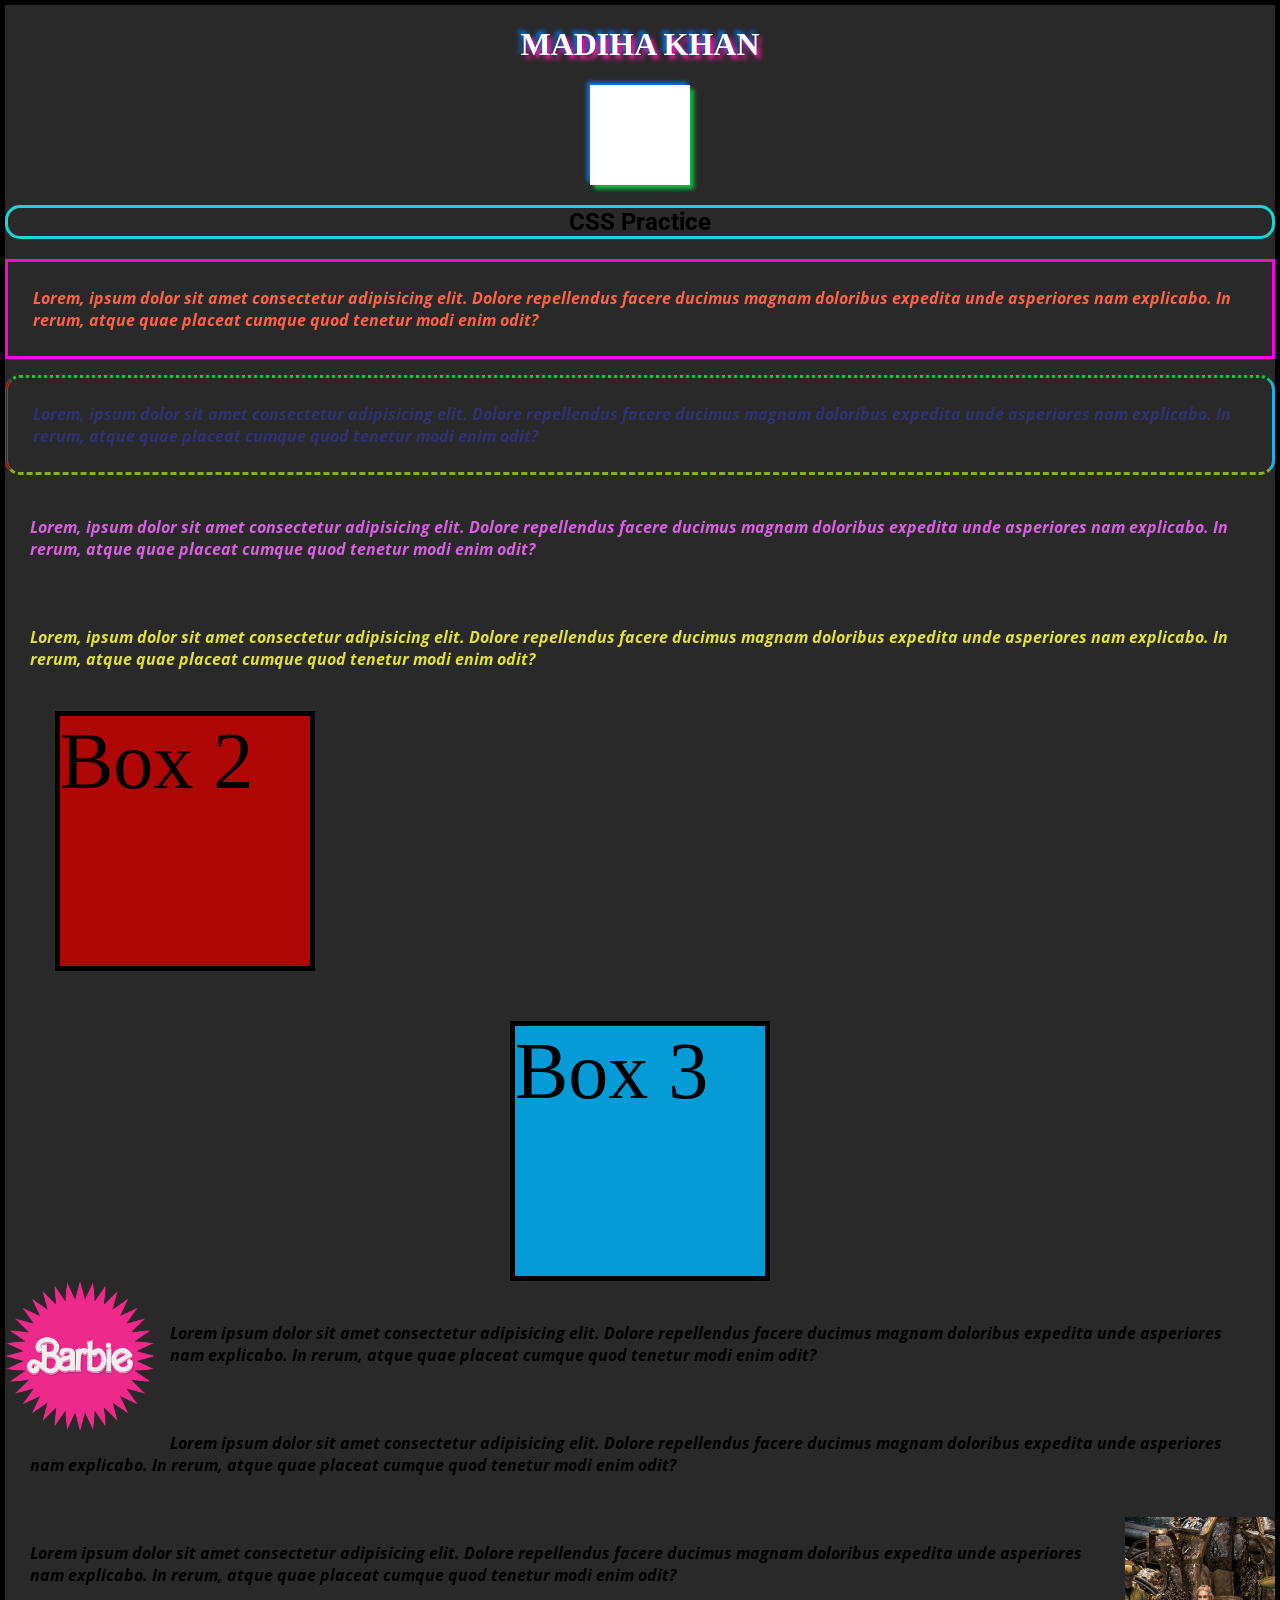
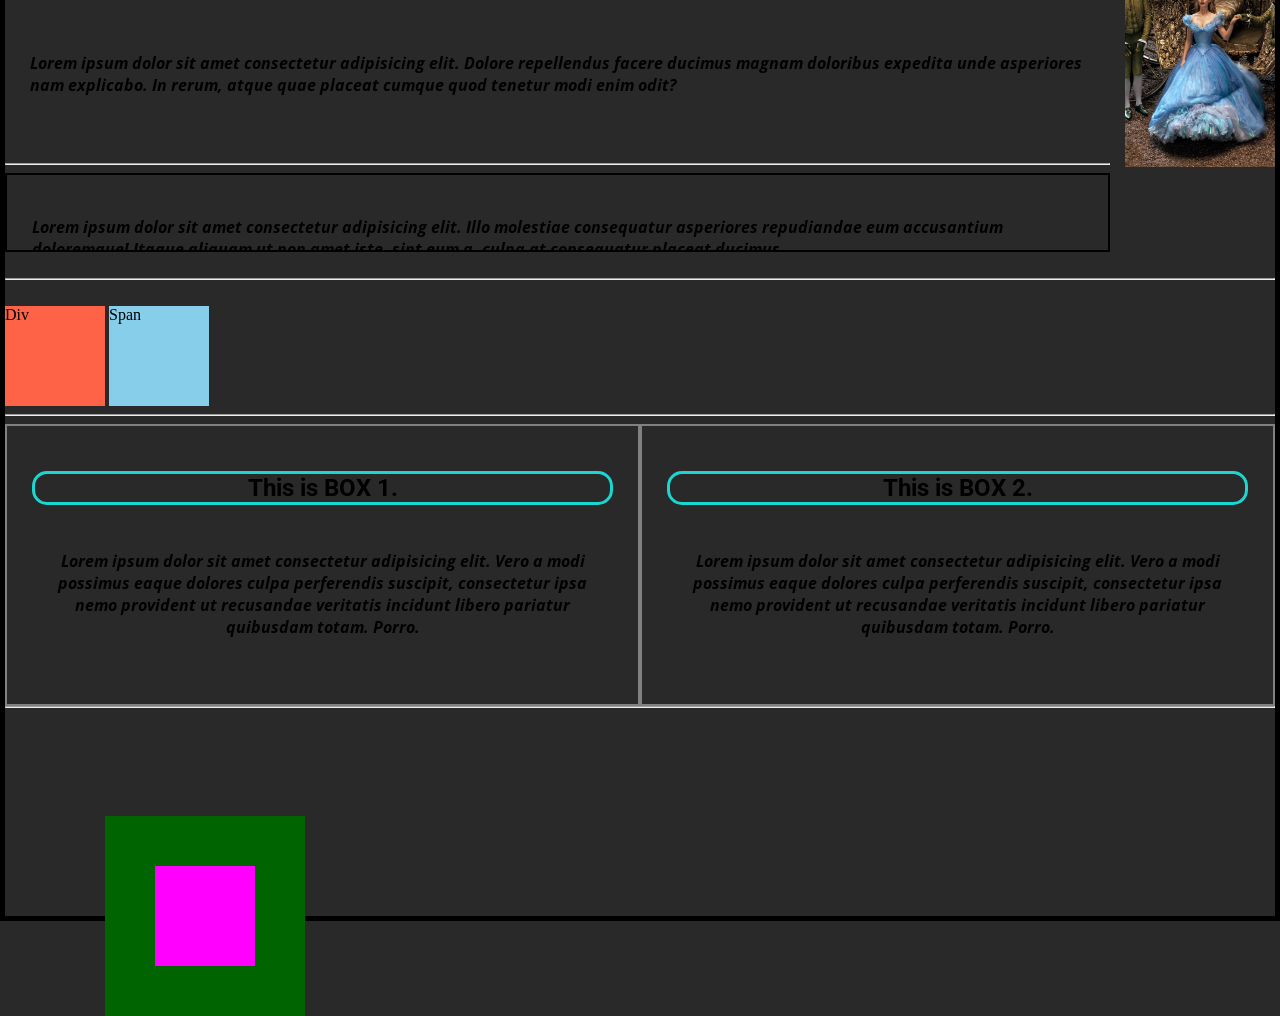
<file: CSSNotes/index.html>
<!DOCTYPE html>
<html lang="en">
<head>
    <meta charset="UTF-8">
    <meta http-equiv="X-UA-Compatible" content="IE=edge">
    <meta name="viewport" content="width=device-width, initial-scale=1.0">
    <title>CSS Notes</title>
    <link rel="stylesheet" href="style.css"> <!-- Linking to external CSS file -->
    <link rel="preconnect" href="https://fonts.googleapis.com"> <!-- Using Google fonts APIs, learning how to link it with our website-->
    <link rel="preconnect" href="https://fonts.gstatic.com" crossorigin>
    <link href="https://fonts.googleapis.com/css2?family=Roboto:ital,wght@0,100..900;1,100..900&display=swap" rel="stylesheet">
    
</head>

<body>

    <h1>MADIHA KHAN</h1>
    <!-- A div element with id "box1" to demonstrate CSS styling -->
    <div id="box1"></div> 

    <h2>CSS Practice</h2>
    <p id="p1"> Lorem, ipsum dolor sit amet consectetur adipisicing elit. Dolore repellendus facere ducimus magnam doloribus expedita unde asperiores nam explicabo. In rerum, atque quae placeat cumque quod tenetur modi enim odit?</p>
    <p id="p2"> Lorem, ipsum dolor sit amet consectetur adipisicing elit. Dolore repellendus facere ducimus magnam doloribus expedita unde asperiores nam explicabo. In rerum, atque quae placeat cumque quod tenetur modi enim odit?</p>
    <p id="p3"> Lorem, ipsum dolor sit amet consectetur adipisicing elit. Dolore repellendus facere ducimus magnam doloribus expedita unde asperiores nam explicabo. In rerum, atque quae placeat cumque quod tenetur modi enim odit?</p>
    <p id="p4"> Lorem, ipsum dolor sit amet consectetur adipisicing elit. Dolore repellendus facere ducimus magnam doloribus expedita unde asperiores nam explicabo. In rerum, atque quae placeat cumque quod tenetur modi enim odit?</p>

    <div class="box" id="box2"> Box 2</div> <!-- A div element with id "box2" to demonstrate CSS styling -->

    <div class="box" id="box3"> Box 3</div> <!-- A div element with id "box3" to demonstrate CSS styling -->

    <!-- float property = It allows other elements to flow around it -->

    <img src="images/barbielogo.png" height="150px" id="img1"> <!-- An image element with id "img1" to demonstrate CSS styling -->

    <p id="p5">Lorem ipsum dolor sit amet consectetur adipisicing elit. Dolore repellendus facere ducimus magnam doloribus expedita unde asperiores nam explicabo. In rerum, atque quae placeat cumque quod tenetur modi enim odit?</p>
    <p id="p6">Lorem ipsum dolor sit amet consectetur adipisicing elit. Dolore repellendus facere ducimus magnam doloribus expedita unde asperiores nam explicabo. In rerum, atque quae placeat cumque quod tenetur modi enim odit?</p>

    <img src="images/cinderella.jpg" height="250px" width="150" id="img2"> <!-- An image element with id "img2" to demonstrate CSS styling -->

    <p id="p7">Lorem ipsum dolor sit amet consectetur adipisicing elit. Dolore repellendus facere ducimus magnam doloribus expedita unde asperiores nam explicabo. In rerum, atque quae placeat cumque quod tenetur modi enim odit?</p>
    <p id="p8">Lorem ipsum dolor sit amet consectetur adipisicing elit. Dolore repellendus facere ducimus magnam doloribus expedita unde asperiores nam explicabo. In rerum, atque quae placeat cumque quod tenetur modi enim odit?</p>


    <br>

    <hr> 

    <!--overflow property = property that sets the desired 
    behavior when content does not fit in the 
    parent element box(overflows)
    overflow: visible
    overflow: hidden
    overflow: scroll
    overflow: auto
    overflow: clip
    -->    

    <div id="D1">
        <p>Lorem ipsum dolor sit amet consectetur adipisicing elit. Illo molestiae consequatur asperiores repudiandae eum accusantium doloremque! Itaque aliquam ut non amet iste, sint eum a, culpa at consequatur placeat ducimus.</p>
    </div>

    <br>

    <hr>
    <!--
    Display = property specifies if/how an element is displayed
    Block-level = start on a new line, take up the full width available
    Inline = start on the same line, take up only as much width as necessary
    (h1, div, p, form, header, footer) = block-level elements
    inline = do not start on a new line, width is limited to what is needed
    (span, a, img, strong, em) = inline elements
    -->
    <br>

    <div id="D2">Div</div>
    <span>Span</span>

    <br>
    <hr>

    <div id="D3" class="square">
        <h2>This is BOX 1.</h2>
        <p>Lorem ipsum dolor sit amet consectetur adipisicing elit. Vero a modi possimus eaque dolores culpa perferendis suscipit, consectetur ipsa nemo provident ut recusandae veritatis incidunt libero pariatur quibusdam totam. Porro.</p>
    </div>

    <div id="D4" class="square">
        <h2>This is BOX 2.</h2>
        <p>Lorem ipsum dolor sit amet consectetur adipisicing elit. Vero a modi possimus eaque dolores culpa perferendis suscipit, consectetur ipsa nemo provident ut recusandae veritatis incidunt libero pariatur quibusdam totam. Porro.</p>
    </div>

    <br>
    <hr>

    <!-- position property = specifies the type of positioning method used for an element
    static = default value, elements are positioned according to the normal flow of the document
    relative = positioned relative to its normal position
    absolute = positioned relative to the nearest positioned ancestor
    fixed = positioned relative to the viewport
    sticky = toggles between relative and fixed, depending on the scroll position
    -->

    <div id="D5">
        <div id="D6"></div>
    </div>


</body>
</html>
</file>
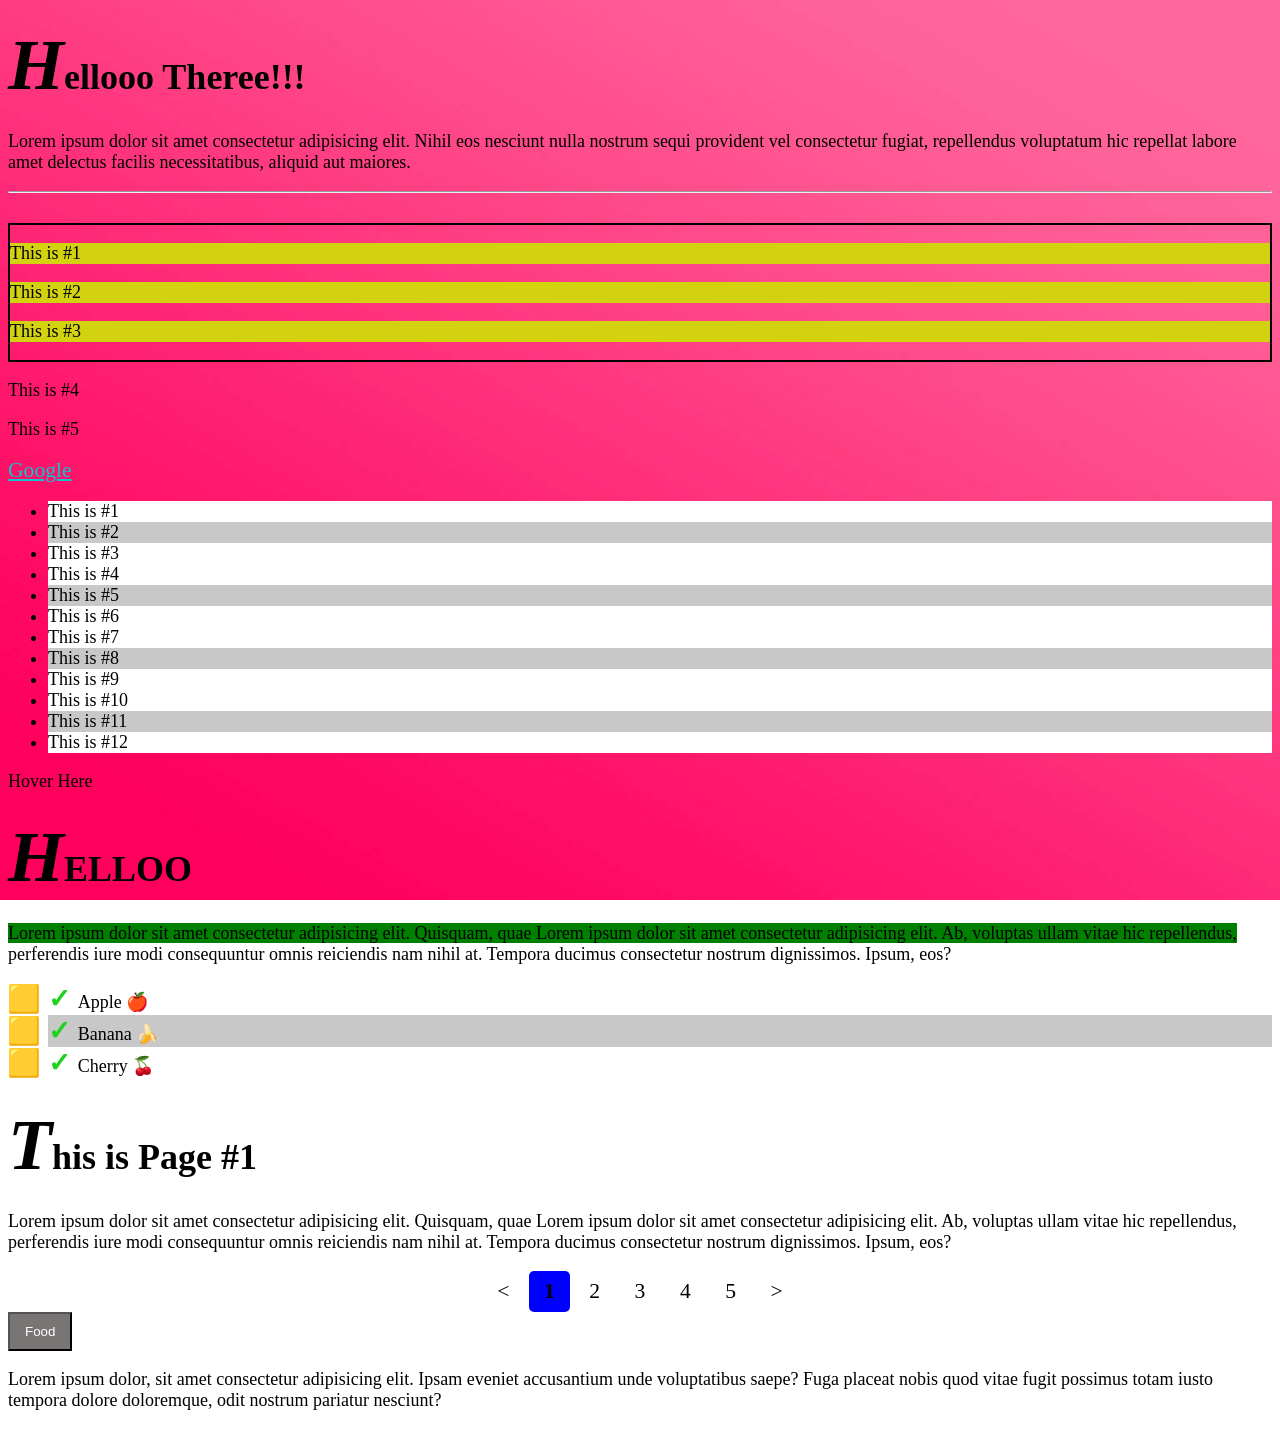
<file: CSSNotes2/index.html>
<!DOCTYPE html>
<html lang="en">
<head>
    <meta charset="UTF-8">
    <meta name="viewport" content="width=device-width, initial-scale=1.0">
    <title>CSS Notes 2</title>
    <link rel="stylesheet" href="style.css">
</head>
<body>

    <h1>Hellooo Theree!!!</h1>
    <p>Lorem ipsum dolor sit amet consectetur adipisicing elit. Nihil eos nesciunt nulla nostrum sequi provident vel consectetur fugiat, repellendus voluptatum hic repellat labore amet delectus facilis necessitatibus, aliquid aut maiores.</p>

    <hr>
    <br>

    <!-- Combinators = explains the relationship between listed selectors
    | Combinators are used to combine multiple selectors to target specific elements.
    | There are four types of combinators: descendant, child, adjacent sibling, and general sibling.
    | Each combinator has its own syntax and use cases.
    | Understanding combinators is essential for writing efficient and maintainable CSS.
    | Examples:
    | 1. Descendant combinator (space): targets all elements that are descendants of a specified element.
    | 2. Child combinator (>):
    | 3. Adjacent sibling combinator (+):
    | 4. General sibling combinator (~):
    selector1 selector2 { ... }          /* Descendant combinator */
    selector1 > selector2 { ... }        /* Child combinator */
    selector1 + selector2 { ... }       /* Adjacent sibling combinator */
    selector1 ~ selector2 { ... }       /* General sibling combinator */
    | -->

    <div id="container">
        <p> This is #1 </p>
        <p> This is #2 </p>
        <div>
            <p> This is #3 </p>
        </div>
    </div>
    <p> This is #4 </p>
    <p> This is #5 </p>

    <!-- Pseudo Classes: Pseudo-classes are used to define the special state of an element.
    | They are typically used to style elements based on their state, position, or other characteristics.
    | Common pseudo-classes include:
    | 1. :hover - applies styles when the user hovers over an element.
    | 2. :focus - applies styles when an element is focused (e.g., input fields).
    | 3. :nth-child(n) - applies styles to the nth child of a parent element.
    | 4. :first-child - applies styles to the first child of a parent element.
    | 5. :last-child - applies styles to the last child of a parent element.
    | 6. :not(selector) - applies styles to elements that do not match the specified selector.
    | Examples:
    | 1. a:hover { ... }
    | 2. input:focus { ... }
    | 3. li:nth-child(2) { ... }
    | 4. p:first-child { ... }
    | 5. div:last-child { ... }
    | 6. p:not(.special) { ... }
    | -->

    <a href="https://google.com">Google</a>

    <ul>
        <li>This is #1</li>
        <li>This is #2</li>
        <li>This is #3</li>
        <li>This is #4</li>
        <li>This is #5</li>
        <li>This is #6</li>
        <li>This is #7</li>
        <li>This is #8</li>
        <li>This is #9</li>
        <li>This is #10</li>
        <li>This is #11</li>
        <li>This is #12</li>
    </ul>

    <div id="greeting"> Hover Here
        <p>Hellloo!!</p>
    </div>

    <!-- Pseudo-elements = keyword added after a selector that's
                            used to style a specific part of an element. 

                            selector::pseudo-element { ... }
    | Common pseudo-elements include:
    | 1. ::before - inserts content before the content of an element.
    | 2. ::after - inserts content after the content of an element.
    | 3. ::first-letter - styles the first letter of an element.
    | 4. ::first-line - styles the first line of an element.
    | Examples:
    | 1. p::before { content: "Note: "; }
    | 2. p::after { content: " - End"; }
    | 3. p::first-letter { font-size: 2em; }
    | 4. p::first-line { font-weight: bold; }
    | -->  
    
    <h1>HELLOO </h1>

    <p id="intro">Lorem ipsum dolor sit amet consectetur adipisicing elit. 
        Quisquam, quae Lorem ipsum dolor sit amet consectetur adipisicing elit. 
        Ab, voluptas ullam vitae hic repellendus, perferendis iure modi consequuntur omnis reiciendis nam nihil at. 
        Tempora ducimus consectetur nostrum dignissimos. Ipsum, eos?</p>
    <ul id="fruits">
        <li id="Apple">Apple</li>
        <li id="Banana">Banana</li>
        <li id="Cherry">Cherry</li>
    </ul>

    <!--Pagination = method by which a document is 
    separated into pages, and numbers are given-->

    <h1>This is Page #1</h1>
    <p>Lorem ipsum dolor sit amet consectetur adipisicing elit. 
        Quisquam, quae Lorem ipsum dolor sit amet consectetur adipisicing elit. 
        Ab, voluptas ullam vitae hic repellendus, perferendis iure modi consequuntur omnis reiciendis nam nihil at. 
        Tempora ducimus consectetur nostrum dignissimos. Ipsum, eos?</p>
    
    <div class="pagination">
        <a href="index.html"><</a>
        <a href="index.html" class="active">1</a>
        <a href="page2.html">2</a>
        <a href="page3.html">3</a>
        <a href="page4.html">4</a>
        <a href="page5.html">5</a>
        <a href="page2.html">></a>
    </div>

    <!-- Dropdown Menu = A dropdown menu is a graphical control element that
    allows the user to choose one value from a list.
    When a dropdown menu is inactive, it displays a single value.
    When activated, it displays a list of values from which the user can select one. -->

    <div class="dropdown">
        <button>Food</button>
        <div class="content">
            <a href="">Apple</a>
            <a href="">Orange</a>
            <a href="">Banana</a>
        </div>

    </div>

    <p>Lorem ipsum dolor, sit amet consectetur adipisicing elit. Ipsam eveniet accusantium unde voluptatibus saepe? Fuga placeat nobis quod vitae fugit possimus totam iusto tempora dolore doloremque, odit nostrum pariatur nesciunt?</p>

    

</body>
</html>
</file>
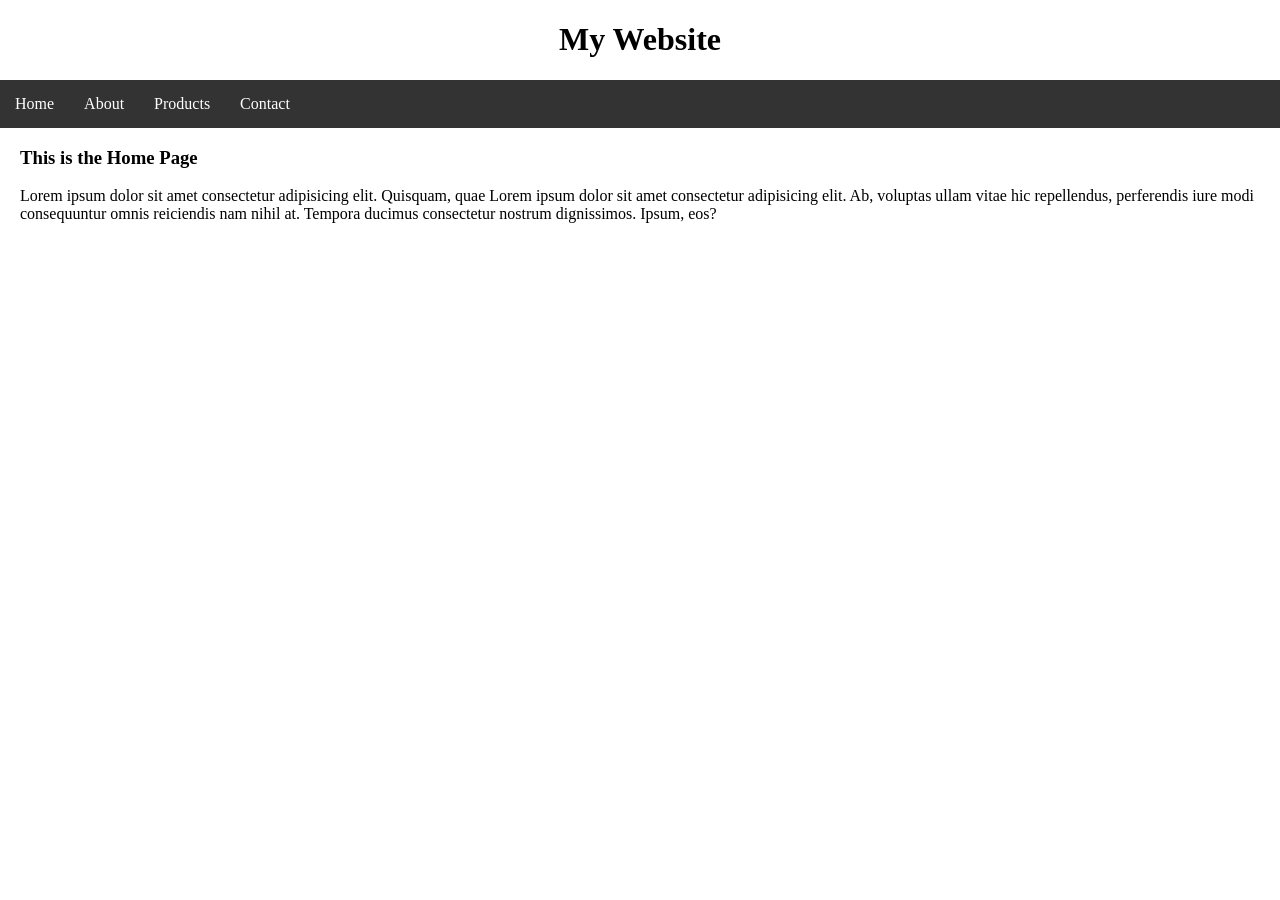
<file: CSSNotes3/index.html>
<!DOCTYPE html>
<html lang="en">
<head>
    <meta charset="UTF-8">
    <meta name="viewport" content="width=device-width, initial-scale=1.0">
    <title>CSS Notes 3</title>
    <link rel="stylesheet" href="style.css">
</head>
<body>

<!-- Navbar: It is a navigation bar that contains links to different sections of a website. It helps users navigate the site easily. -->

    <h1>My Website</h1>

    <nav class="navbar"> <!-- Navigation Bar: Contains links to different sections of the website -->
        <ul> 
            <li><a href="index.html">Home</a></li>
            <li><a href="about.html">About</a></li>
            <li><a href="products.html">Products</a></li>
            <li><a href="contact.html">Contact</a></li>
        </ul> 

    </nav>

    <main> <!-- Main Content: Contains the main content of the webpage -->
        <h3>This is the Home Page</h3>
        <p>Lorem ipsum dolor sit amet consectetur adipisicing elit. 
            Quisquam, quae Lorem ipsum dolor sit amet consectetur adipisicing elit. 
            Ab, voluptas ullam vitae hic repellendus, perferendis iure modi consequuntur omnis reiciendis nam nihil at. 
            Tempora ducimus consectetur nostrum dignissimos. Ipsum, eos?</p>
    </main>

</body>
</html>
</file>
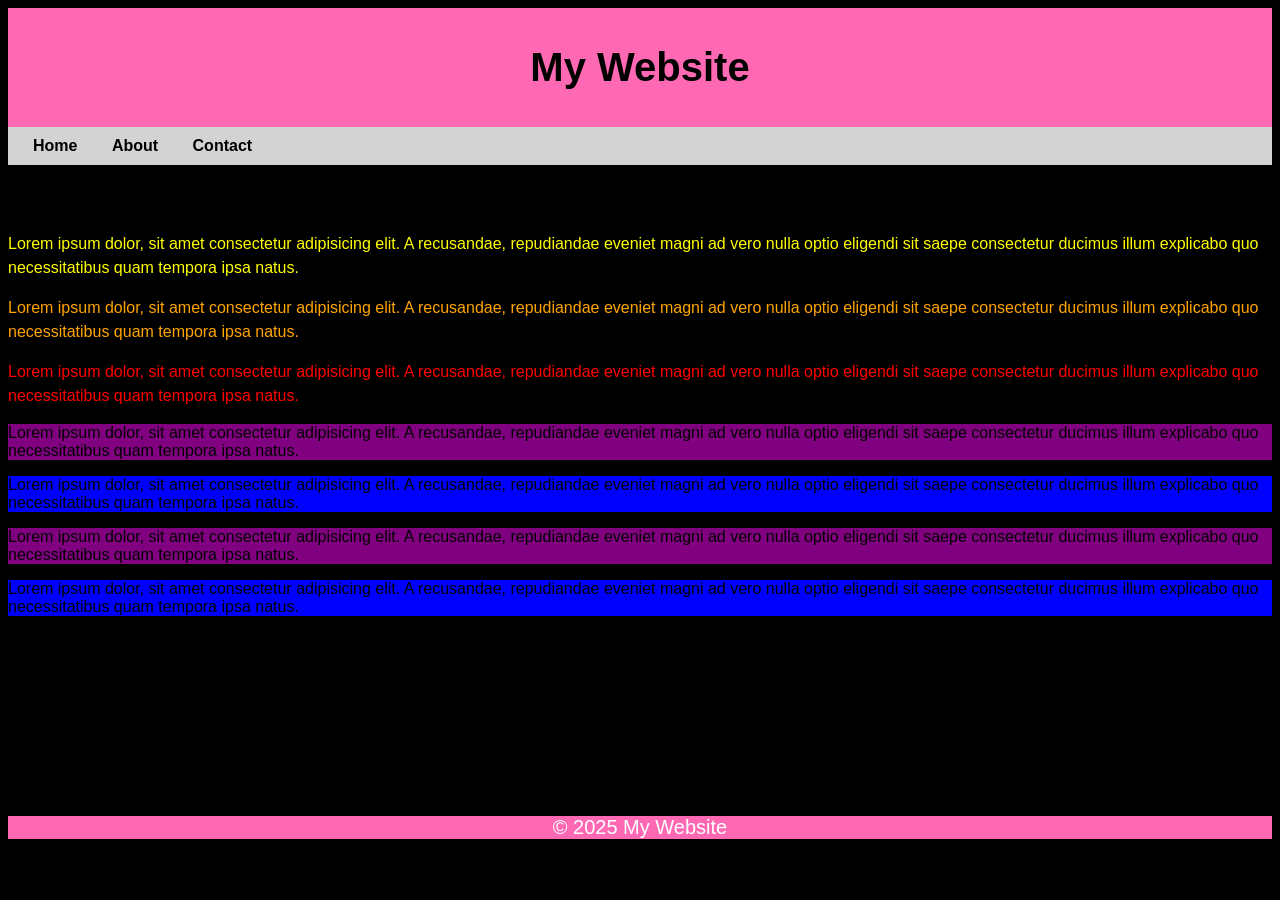
<file: CSSIntro/external.html>
<!DOCTYPE html>
<html lang="en">
<head>
    <meta charset="UTF-8">
    <meta name="viewport" content="width=device-width, initial-scale=1.0">
    <title>CSS Notes</title>
    <link rel="stylesheet" href="style.css"> <!-- Linking to external CSS file -->
</head>
<body>
    <header>
        <h1>My Website</h1>
    </header>

    <nav>
        <a href="#home">Home</a>
        <a href="#about">About</a>
        <a href="#contact">Contact</a>
    </nav>

    <main>
        <h2>Welcome to My Website</h2>
        <p id="p1">Lorem ipsum dolor, sit amet consectetur adipisicing elit. A recusandae, repudiandae eveniet magni ad vero nulla optio eligendi sit saepe consectetur ducimus illum explicabo quo necessitatibus quam tempora ipsa natus.</p>
        <p id="p2">Lorem ipsum dolor, sit amet consectetur adipisicing elit. A recusandae, repudiandae eveniet magni ad vero nulla optio eligendi sit saepe consectetur ducimus illum explicabo quo necessitatibus quam tempora ipsa natus.</p>
        <p id="p3">Lorem ipsum dolor, sit amet consectetur adipisicing elit. A recusandae, repudiandae eveniet magni ad vero nulla optio eligendi sit saepe consectetur ducimus illum explicabo quo necessitatibus quam tempora ipsa natus.</p>

        <p id="p4" class="even">Lorem ipsum dolor, sit amet consectetur adipisicing elit. A recusandae, repudiandae eveniet magni ad vero nulla optio eligendi sit saepe consectetur ducimus illum explicabo quo necessitatibus quam tempora ipsa natus.</p>
        <p id="p5" class="odd">Lorem ipsum dolor, sit amet consectetur adipisicing elit. A recusandae, repudiandae eveniet magni ad vero nulla optio eligendi sit saepe consectetur ducimus illum explicabo quo necessitatibus quam tempora ipsa natus.</p>
        <p id="p6" class="even">Lorem ipsum dolor, sit amet consectetur adipisicing elit. A recusandae, repudiandae eveniet magni ad vero nulla optio eligendi sit saepe consectetur ducimus illum explicabo quo necessitatibus quam tempora ipsa natus.</p>
        <p id="p7" class="odd">Lorem ipsum dolor, sit amet consectetur adipisicing elit. A recusandae, repudiandae eveniet magni ad vero nulla optio eligendi sit saepe consectetur ducimus illum explicabo quo necessitatibus quam tempora ipsa natus.</p>




    </main>

    <footer>
        <p>&copy; 2025 My Website</p>
    </footer>

</body>
</html>
</file>
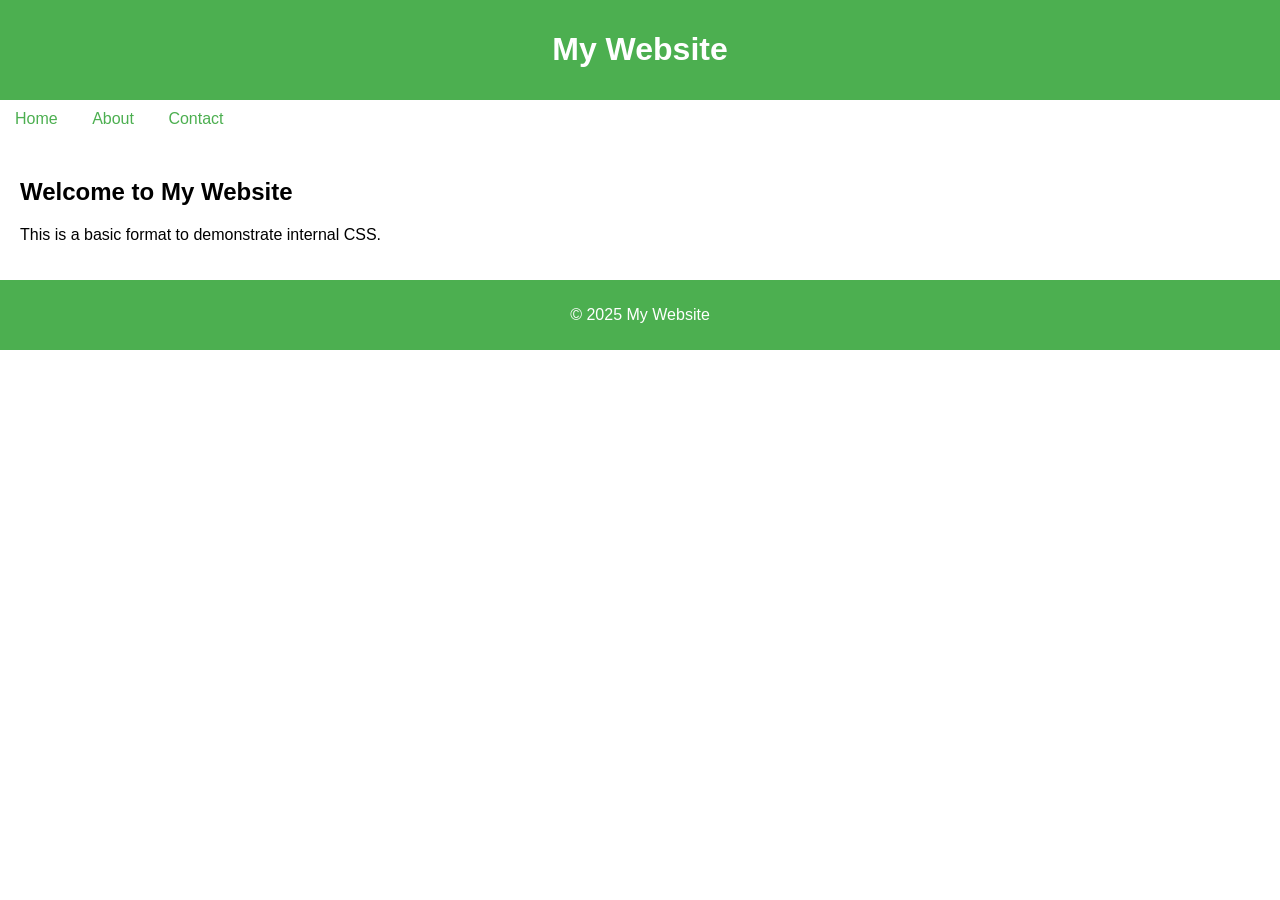
<file: CSSIntro/internal.html>
<!DOCTYPE html>
<html lang="en">
<head>
    <meta charset="UTF-8"> <!--This specifies the character encoding for the HTML document -->
    <meta name="viewport" content="width=device-width, initial-scale=1.0"> <!--This sets the viewport to make the website look good on all devices -->
    <title>Internal CSS Example</title>
    <style> /* Internal CSS */
        body {
            font-family: Arial, sans-serif;
            margin: 0;
            padding: 0;
        } /* This styles the body */
        header {
            background-color: #4CAF50;
            color: white;
            padding: 10px 0;
            text-align: center;
        } /* This styles the header */
        nav {
            margin: 10px 0;
        } /* This styles the navigation bar */
        nav a {
            margin: 0 15px;
            text-decoration: none;
            color: #4CAF50;
        } /* This styles the navigation links */
        main {
            padding: 20px;
        } /* This styles the main content area */
        footer {
            background-color: #4CAF50;
            color: white;
            text-align: center;
            padding: 10px 0;
            position: relative;
            bottom: 0;
            width: 100%;
        } /* This styles the footer */
    </style>
</head>

<body>

    <header> 
        <h1>My Website</h1>
    </header> <!-- This is the header -->

    <nav>
        <a href="#home">Home</a>
        <a href="#about">About</a>
        <a href="#contact">Contact</a>
    </nav> <!-- This is the navigation bar -->

    <main>
        <h2>Welcome to My Website</h2>
        <p>This is a basic format to demonstrate internal CSS.</p>
    </main> <!-- This is the main content area -->

    <footer>
        <p>&copy; 2025 My Website</p>
    </footer> <!-- This is the footer -->

</body>
</html>
</file>
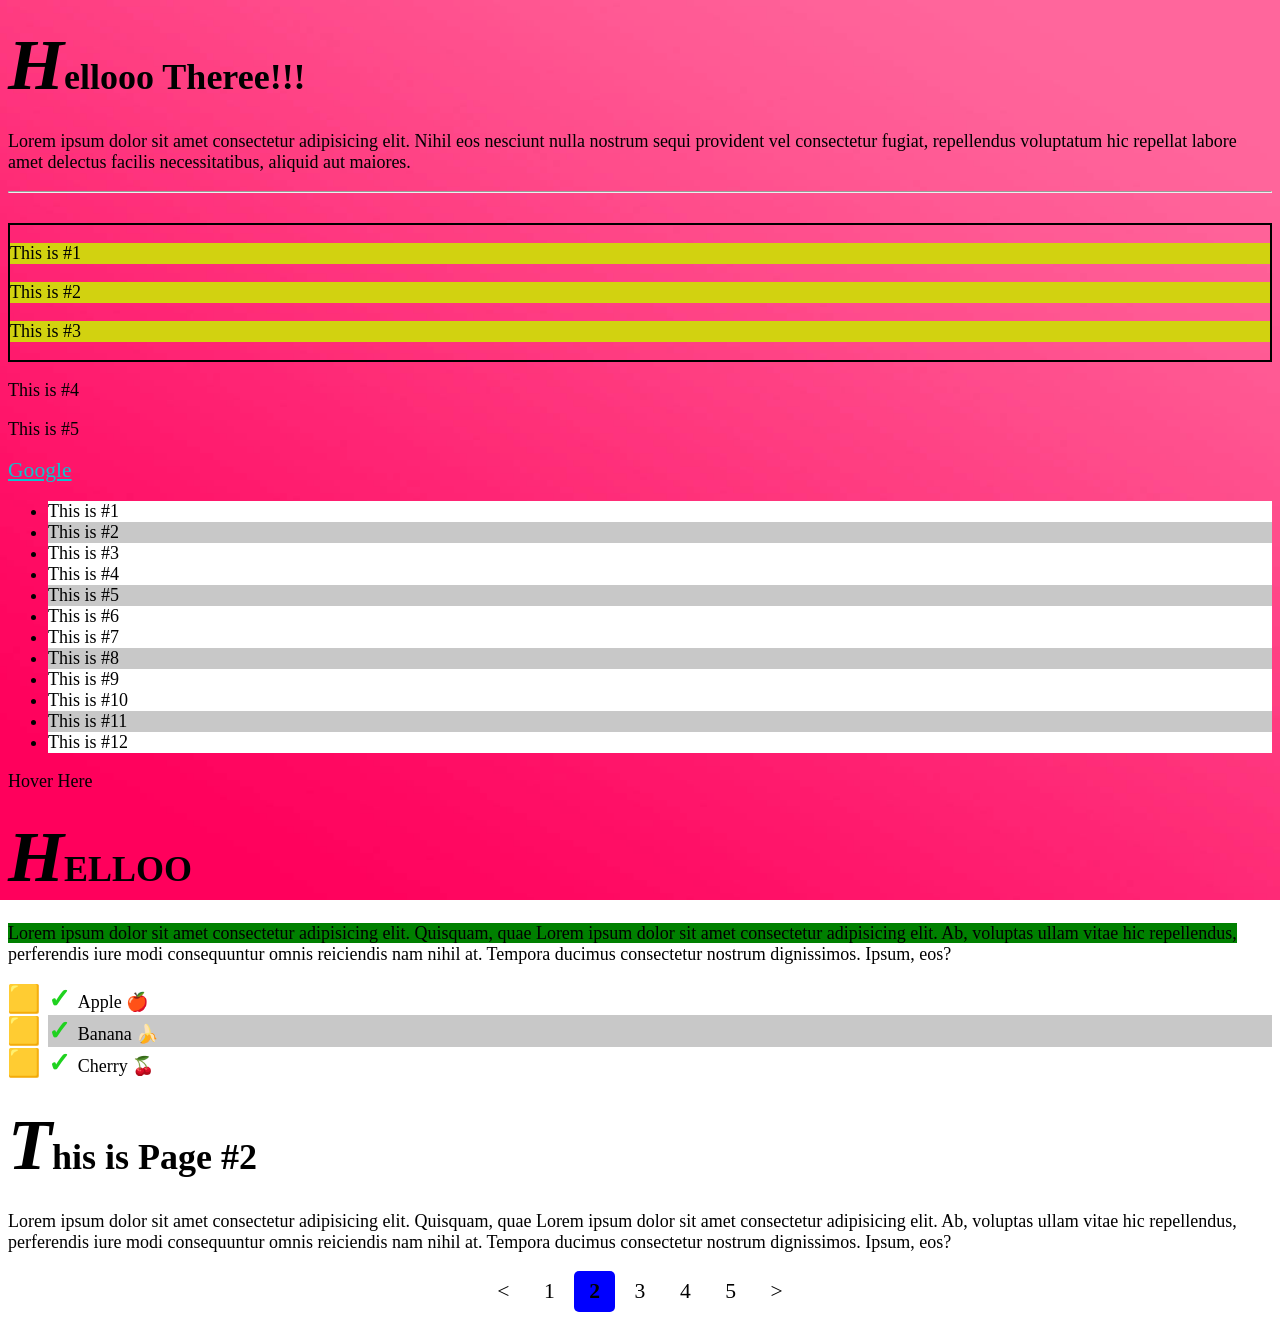
<file: CSSNotes2/page2.html>
<!DOCTYPE html>
<html lang="en">
<head>
    <meta charset="UTF-8">
    <meta name="viewport" content="width=device-width, initial-scale=1.0">
    <title>CSS Notes 2</title>
    <link rel="stylesheet" href="style.css">
</head>
<body>

    <h1>Hellooo Theree!!!</h1>
    <p>Lorem ipsum dolor sit amet consectetur adipisicing elit. Nihil eos nesciunt nulla nostrum sequi provident vel consectetur fugiat, repellendus voluptatum hic repellat labore amet delectus facilis necessitatibus, aliquid aut maiores.</p>

    <hr>
    <br>

    <!-- Combinators = explains the relationship between listed selectors
    | Combinators are used to combine multiple selectors to target specific elements.
    | There are four types of combinators: descendant, child, adjacent sibling, and general sibling.
    | Each combinator has its own syntax and use cases.
    | Understanding combinators is essential for writing efficient and maintainable CSS.
    | Examples:
    | 1. Descendant combinator (space): targets all elements that are descendants of a specified element.
    | 2. Child combinator (>):
    | 3. Adjacent sibling combinator (+):
    | 4. General sibling combinator (~):
    selector1 selector2 { ... }          /* Descendant combinator */
    selector1 > selector2 { ... }        /* Child combinator */
    selector1 + selector2 { ... }       /* Adjacent sibling combinator */
    selector1 ~ selector2 { ... }       /* General sibling combinator */
    | -->

    <div id="container">
        <p> This is #1 </p>
        <p> This is #2 </p>
        <div>
            <p> This is #3 </p>
        </div>
    </div>
    <p> This is #4 </p>
    <p> This is #5 </p>

    <!-- Pseudo Classes: Pseudo-classes are used to define the special state of an element.
    | They are typically used to style elements based on their state, position, or other characteristics.
    | Common pseudo-classes include:
    | 1. :hover - applies styles when the user hovers over an element.
    | 2. :focus - applies styles when an element is focused (e.g., input fields).
    | 3. :nth-child(n) - applies styles to the nth child of a parent element.
    | 4. :first-child - applies styles to the first child of a parent element.
    | 5. :last-child - applies styles to the last child of a parent element.
    | 6. :not(selector) - applies styles to elements that do not match the specified selector.
    | Examples:
    | 1. a:hover { ... }
    | 2. input:focus { ... }
    | 3. li:nth-child(2) { ... }
    | 4. p:first-child { ... }
    | 5. div:last-child { ... }
    | 6. p:not(.special) { ... }
    | -->

    <a href="https://google.com">Google</a>

    <ul>
        <li>This is #1</li>
        <li>This is #2</li>
        <li>This is #3</li>
        <li>This is #4</li>
        <li>This is #5</li>
        <li>This is #6</li>
        <li>This is #7</li>
        <li>This is #8</li>
        <li>This is #9</li>
        <li>This is #10</li>
        <li>This is #11</li>
        <li>This is #12</li>
    </ul>

    <div id="greeting"> Hover Here
        <p>Hellloo!!</p>
    </div>

    <!-- Pseudo-elements = keyword added after a selector that's
                            used to style a specific part of an element. 

                            selector::pseudo-element { ... }
    | Common pseudo-elements include:
    | 1. ::before - inserts content before the content of an element.
    | 2. ::after - inserts content after the content of an element.
    | 3. ::first-letter - styles the first letter of an element.
    | 4. ::first-line - styles the first line of an element.
    | Examples:
    | 1. p::before { content: "Note: "; }
    | 2. p::after { content: " - End"; }
    | 3. p::first-letter { font-size: 2em; }
    | 4. p::first-line { font-weight: bold; }
    | -->  
    
    <h1>HELLOO </h1>

    <p id="intro">Lorem ipsum dolor sit amet consectetur adipisicing elit. 
        Quisquam, quae Lorem ipsum dolor sit amet consectetur adipisicing elit. 
        Ab, voluptas ullam vitae hic repellendus, perferendis iure modi consequuntur omnis reiciendis nam nihil at. 
        Tempora ducimus consectetur nostrum dignissimos. Ipsum, eos?</p>
    <ul id="fruits">
        <li id="Apple">Apple</li>
        <li id="Banana">Banana</li>
        <li id="Cherry">Cherry</li>
    </ul>

    <!--Pagination = method by which a document is 
    separated into pages, and numbers are given-->

    <h1>This is Page #2</h1>
    <p>Lorem ipsum dolor sit amet consectetur adipisicing elit. 
        Quisquam, quae Lorem ipsum dolor sit amet consectetur adipisicing elit. 
        Ab, voluptas ullam vitae hic repellendus, perferendis iure modi consequuntur omnis reiciendis nam nihil at. 
        Tempora ducimus consectetur nostrum dignissimos. Ipsum, eos?</p>
    
    <div class="pagination">
        <a href="index.html"><</a>
        <a href="index.html">1</a>
        <a href="page2.html" class="active">2</a>
        <a href="page3.html">3</a>
        <a href="page4.html">4</a>
        <a href="page5.html">5</a>
        <a href="page3.html">></a>
    </div>






</body>
</html>
</file>
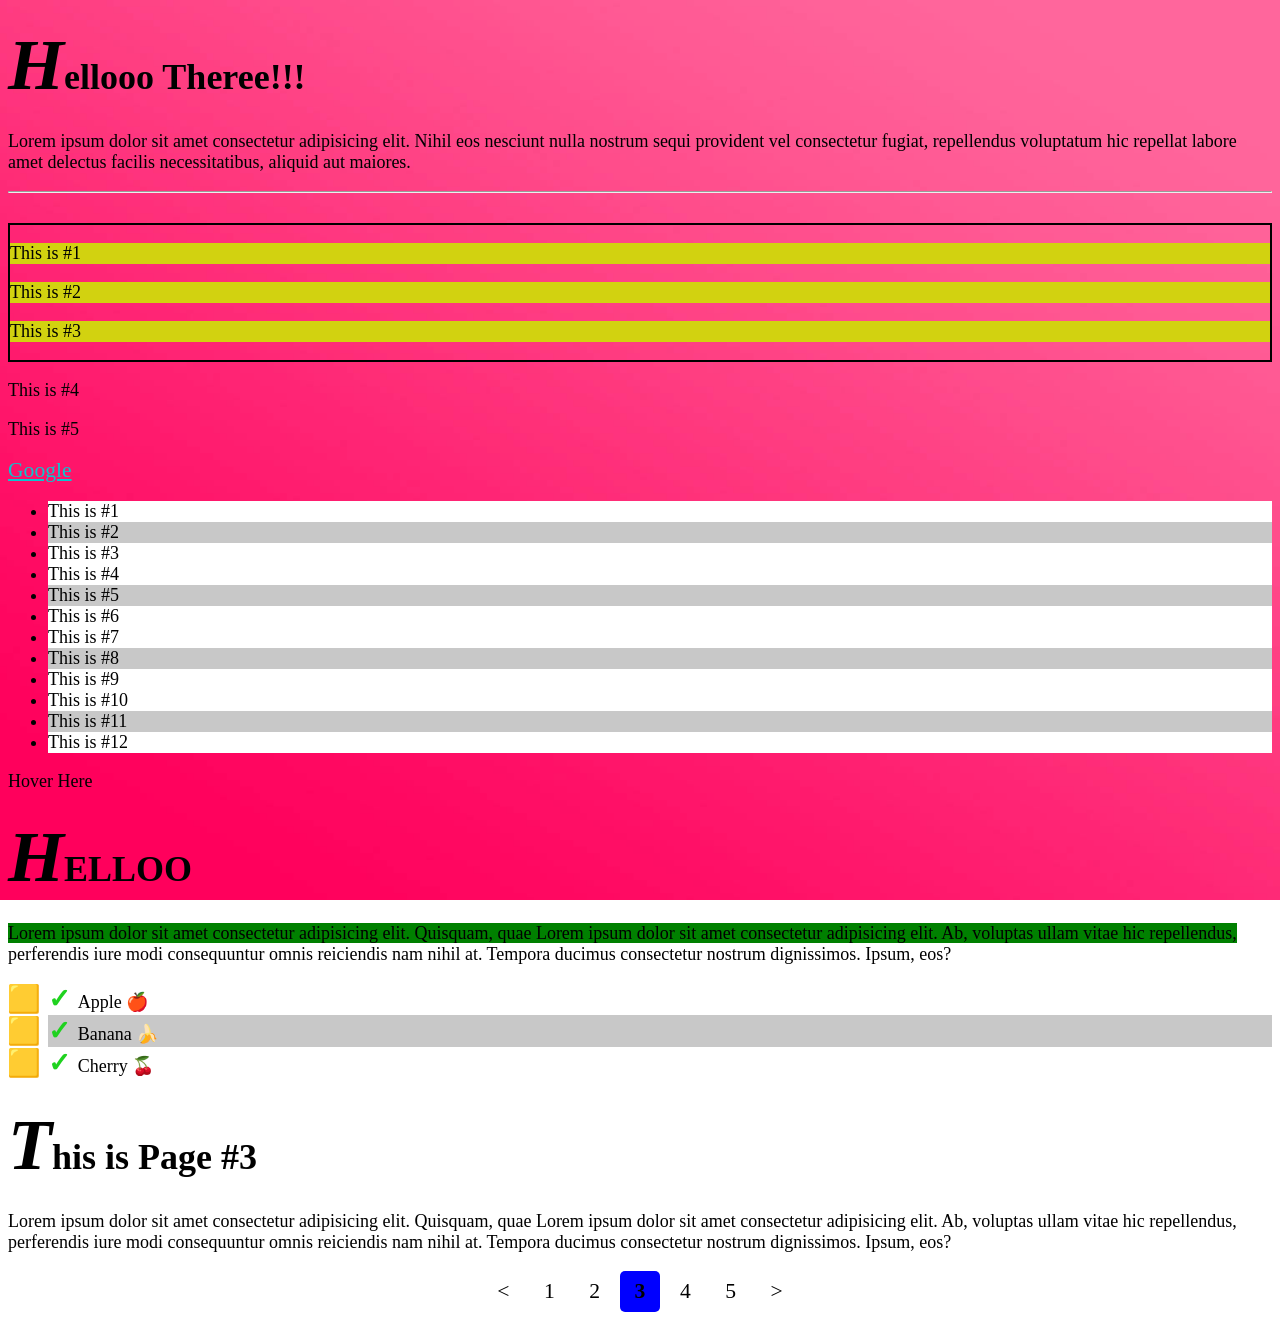
<file: CSSNotes2/page3.html>
<!DOCTYPE html>
<html lang="en">
<head>
    <meta charset="UTF-8">
    <meta name="viewport" content="width=device-width, initial-scale=1.0">
    <title>CSS Notes 2</title>
    <link rel="stylesheet" href="style.css">
</head>
<body>

    <h1>Hellooo Theree!!!</h1>
    <p>Lorem ipsum dolor sit amet consectetur adipisicing elit. Nihil eos nesciunt nulla nostrum sequi provident vel consectetur fugiat, repellendus voluptatum hic repellat labore amet delectus facilis necessitatibus, aliquid aut maiores.</p>

    <hr>
    <br>

    <!-- Combinators = explains the relationship between listed selectors
    | Combinators are used to combine multiple selectors to target specific elements.
    | There are four types of combinators: descendant, child, adjacent sibling, and general sibling.
    | Each combinator has its own syntax and use cases.
    | Understanding combinators is essential for writing efficient and maintainable CSS.
    | Examples:
    | 1. Descendant combinator (space): targets all elements that are descendants of a specified element.
    | 2. Child combinator (>):
    | 3. Adjacent sibling combinator (+):
    | 4. General sibling combinator (~):
    selector1 selector2 { ... }          /* Descendant combinator */
    selector1 > selector2 { ... }        /* Child combinator */
    selector1 + selector2 { ... }       /* Adjacent sibling combinator */
    selector1 ~ selector2 { ... }       /* General sibling combinator */
    | -->

    <div id="container">
        <p> This is #1 </p>
        <p> This is #2 </p>
        <div>
            <p> This is #3 </p>
        </div>
    </div>
    <p> This is #4 </p>
    <p> This is #5 </p>

    <!-- Pseudo Classes: Pseudo-classes are used to define the special state of an element.
    | They are typically used to style elements based on their state, position, or other characteristics.
    | Common pseudo-classes include:
    | 1. :hover - applies styles when the user hovers over an element.
    | 2. :focus - applies styles when an element is focused (e.g., input fields).
    | 3. :nth-child(n) - applies styles to the nth child of a parent element.
    | 4. :first-child - applies styles to the first child of a parent element.
    | 5. :last-child - applies styles to the last child of a parent element.
    | 6. :not(selector) - applies styles to elements that do not match the specified selector.
    | Examples:
    | 1. a:hover { ... }
    | 2. input:focus { ... }
    | 3. li:nth-child(2) { ... }
    | 4. p:first-child { ... }
    | 5. div:last-child { ... }
    | 6. p:not(.special) { ... }
    | -->

    <a href="https://google.com">Google</a>

    <ul>
        <li>This is #1</li>
        <li>This is #2</li>
        <li>This is #3</li>
        <li>This is #4</li>
        <li>This is #5</li>
        <li>This is #6</li>
        <li>This is #7</li>
        <li>This is #8</li>
        <li>This is #9</li>
        <li>This is #10</li>
        <li>This is #11</li>
        <li>This is #12</li>
    </ul>

    <div id="greeting"> Hover Here
        <p>Hellloo!!</p>
    </div>

    <!-- Pseudo-elements = keyword added after a selector that's
                            used to style a specific part of an element. 

                            selector::pseudo-element { ... }
    | Common pseudo-elements include:
    | 1. ::before - inserts content before the content of an element.
    | 2. ::after - inserts content after the content of an element.
    | 3. ::first-letter - styles the first letter of an element.
    | 4. ::first-line - styles the first line of an element.
    | Examples:
    | 1. p::before { content: "Note: "; }
    | 2. p::after { content: " - End"; }
    | 3. p::first-letter { font-size: 2em; }
    | 4. p::first-line { font-weight: bold; }
    | -->  
    
    <h1>HELLOO </h1>

    <p id="intro">Lorem ipsum dolor sit amet consectetur adipisicing elit. 
        Quisquam, quae Lorem ipsum dolor sit amet consectetur adipisicing elit. 
        Ab, voluptas ullam vitae hic repellendus, perferendis iure modi consequuntur omnis reiciendis nam nihil at. 
        Tempora ducimus consectetur nostrum dignissimos. Ipsum, eos?</p>
    <ul id="fruits">
        <li id="Apple">Apple</li>
        <li id="Banana">Banana</li>
        <li id="Cherry">Cherry</li>
    </ul>

    <!--Pagination = method by which a document is 
    separated into pages, and numbers are given-->

    <h1>This is Page #3</h1>
    <p>Lorem ipsum dolor sit amet consectetur adipisicing elit. 
        Quisquam, quae Lorem ipsum dolor sit amet consectetur adipisicing elit. 
        Ab, voluptas ullam vitae hic repellendus, perferendis iure modi consequuntur omnis reiciendis nam nihil at. 
        Tempora ducimus consectetur nostrum dignissimos. Ipsum, eos?</p>
    
    <div class="pagination">
        <a href="page2.html"><</a>
        <a href="index.html">1</a>
        <a href="page2.html">2</a>
        <a href="page3.html" class="active">3</a>
        <a href="page4.html">4</a>
        <a href="page5.html">5</a>
        <a href="page4.html">></a>
    </div>






</body>
</html>
</file>
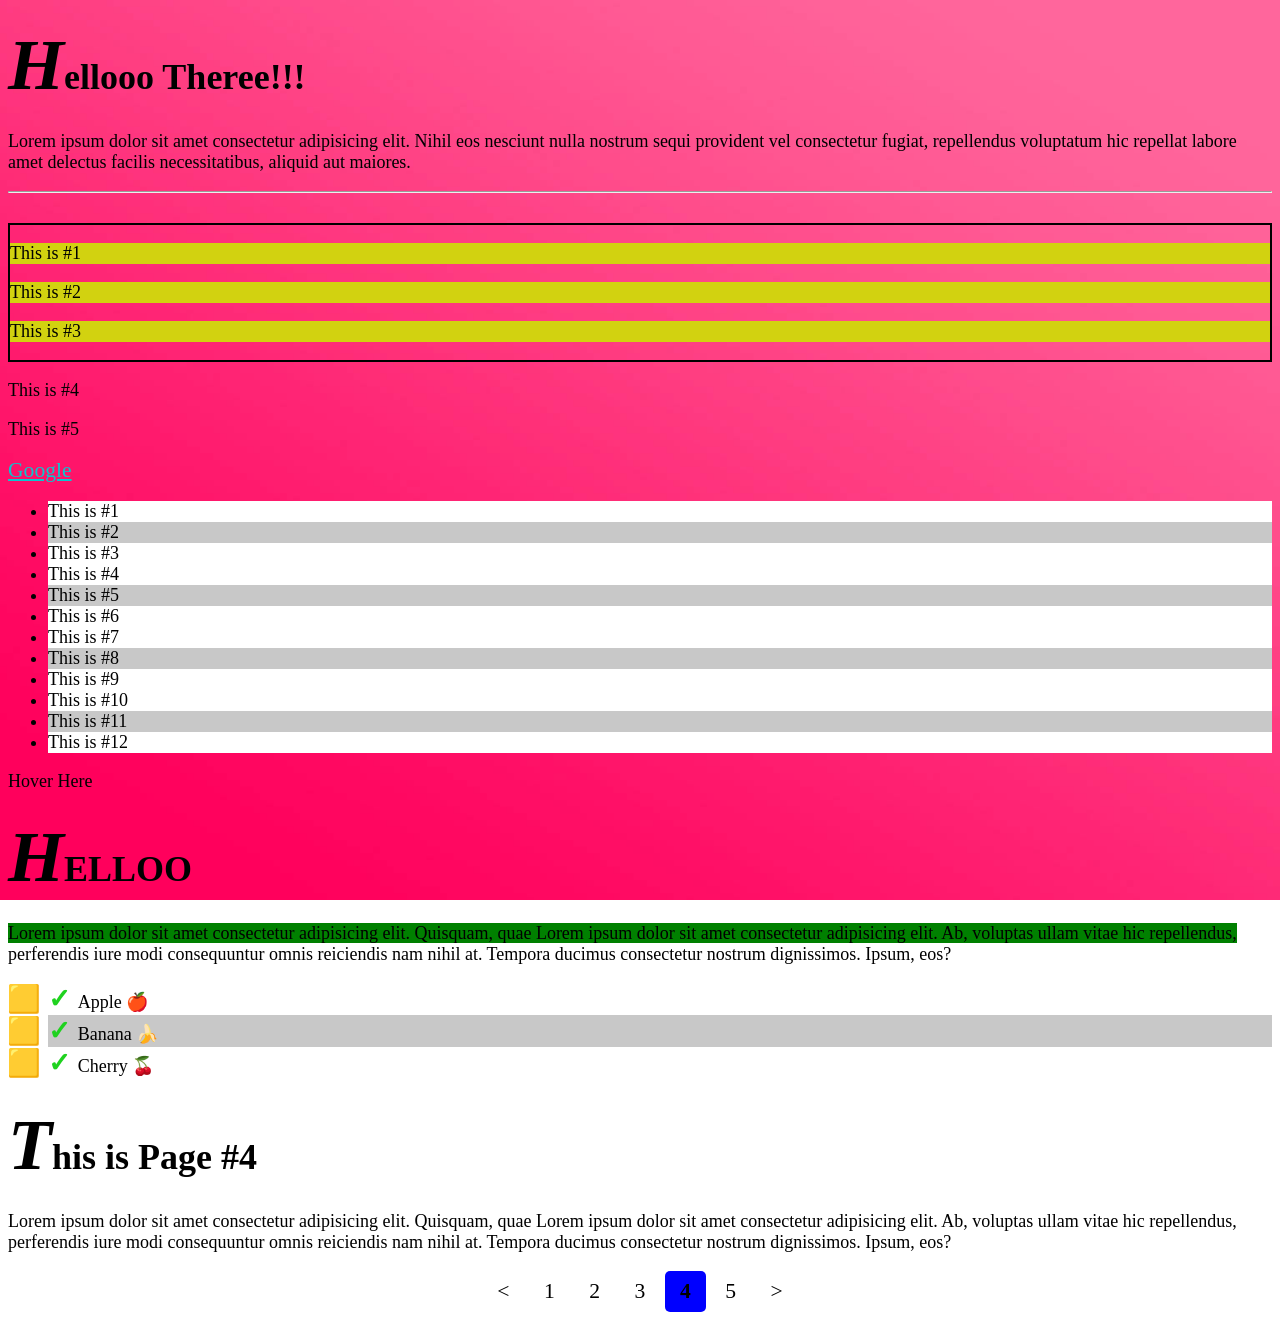
<file: CSSNotes2/page4.html>
<!DOCTYPE html>
<html lang="en">
<head>
    <meta charset="UTF-8">
    <meta name="viewport" content="width=device-width, initial-scale=1.0">
    <title>CSS Notes 2</title>
    <link rel="stylesheet" href="style.css">
</head>
<body>

    <h1>Hellooo Theree!!!</h1>
    <p>Lorem ipsum dolor sit amet consectetur adipisicing elit. Nihil eos nesciunt nulla nostrum sequi provident vel consectetur fugiat, repellendus voluptatum hic repellat labore amet delectus facilis necessitatibus, aliquid aut maiores.</p>

    <hr>
    <br>

    <!-- Combinators = explains the relationship between listed selectors
    | Combinators are used to combine multiple selectors to target specific elements.
    | There are four types of combinators: descendant, child, adjacent sibling, and general sibling.
    | Each combinator has its own syntax and use cases.
    | Understanding combinators is essential for writing efficient and maintainable CSS.
    | Examples:
    | 1. Descendant combinator (space): targets all elements that are descendants of a specified element.
    | 2. Child combinator (>):
    | 3. Adjacent sibling combinator (+):
    | 4. General sibling combinator (~):
    selector1 selector2 { ... }          /* Descendant combinator */
    selector1 > selector2 { ... }        /* Child combinator */
    selector1 + selector2 { ... }       /* Adjacent sibling combinator */
    selector1 ~ selector2 { ... }       /* General sibling combinator */
    | -->

    <div id="container">
        <p> This is #1 </p>
        <p> This is #2 </p>
        <div>
            <p> This is #3 </p>
        </div>
    </div>
    <p> This is #4 </p>
    <p> This is #5 </p>

    <!-- Pseudo Classes: Pseudo-classes are used to define the special state of an element.
    | They are typically used to style elements based on their state, position, or other characteristics.
    | Common pseudo-classes include:
    | 1. :hover - applies styles when the user hovers over an element.
    | 2. :focus - applies styles when an element is focused (e.g., input fields).
    | 3. :nth-child(n) - applies styles to the nth child of a parent element.
    | 4. :first-child - applies styles to the first child of a parent element.
    | 5. :last-child - applies styles to the last child of a parent element.
    | 6. :not(selector) - applies styles to elements that do not match the specified selector.
    | Examples:
    | 1. a:hover { ... }
    | 2. input:focus { ... }
    | 3. li:nth-child(2) { ... }
    | 4. p:first-child { ... }
    | 5. div:last-child { ... }
    | 6. p:not(.special) { ... }
    | -->

    <a href="https://google.com">Google</a>

    <ul>
        <li>This is #1</li>
        <li>This is #2</li>
        <li>This is #3</li>
        <li>This is #4</li>
        <li>This is #5</li>
        <li>This is #6</li>
        <li>This is #7</li>
        <li>This is #8</li>
        <li>This is #9</li>
        <li>This is #10</li>
        <li>This is #11</li>
        <li>This is #12</li>
    </ul>

    <div id="greeting"> Hover Here
        <p>Hellloo!!</p>
    </div>

    <!-- Pseudo-elements = keyword added after a selector that's
                            used to style a specific part of an element. 

                            selector::pseudo-element { ... }
    | Common pseudo-elements include:
    | 1. ::before - inserts content before the content of an element.
    | 2. ::after - inserts content after the content of an element.
    | 3. ::first-letter - styles the first letter of an element.
    | 4. ::first-line - styles the first line of an element.
    | Examples:
    | 1. p::before { content: "Note: "; }
    | 2. p::after { content: " - End"; }
    | 3. p::first-letter { font-size: 2em; }
    | 4. p::first-line { font-weight: bold; }
    | -->  
    
    <h1>HELLOO </h1>

    <p id="intro">Lorem ipsum dolor sit amet consectetur adipisicing elit. 
        Quisquam, quae Lorem ipsum dolor sit amet consectetur adipisicing elit. 
        Ab, voluptas ullam vitae hic repellendus, perferendis iure modi consequuntur omnis reiciendis nam nihil at. 
        Tempora ducimus consectetur nostrum dignissimos. Ipsum, eos?</p>
    <ul id="fruits">
        <li id="Apple">Apple</li>
        <li id="Banana">Banana</li>
        <li id="Cherry">Cherry</li>
    </ul>

    <!--Pagination = method by which a document is 
    separated into pages, and numbers are given-->

    <h1>This is Page #4</h1>
    <p>Lorem ipsum dolor sit amet consectetur adipisicing elit. 
        Quisquam, quae Lorem ipsum dolor sit amet consectetur adipisicing elit. 
        Ab, voluptas ullam vitae hic repellendus, perferendis iure modi consequuntur omnis reiciendis nam nihil at. 
        Tempora ducimus consectetur nostrum dignissimos. Ipsum, eos?</p>
    
    <div class="pagination">
        <a href="page3.html"><</a>
        <a href="index.html">1</a>
        <a href="page2.html">2</a>
        <a href="page3.html">3</a>
        <a href="page4.html" class="active">4</a>
        <a href="page5.html">5</a>
        <a href="page3.html">></a>
    </div>






</body>
</html>
</file>
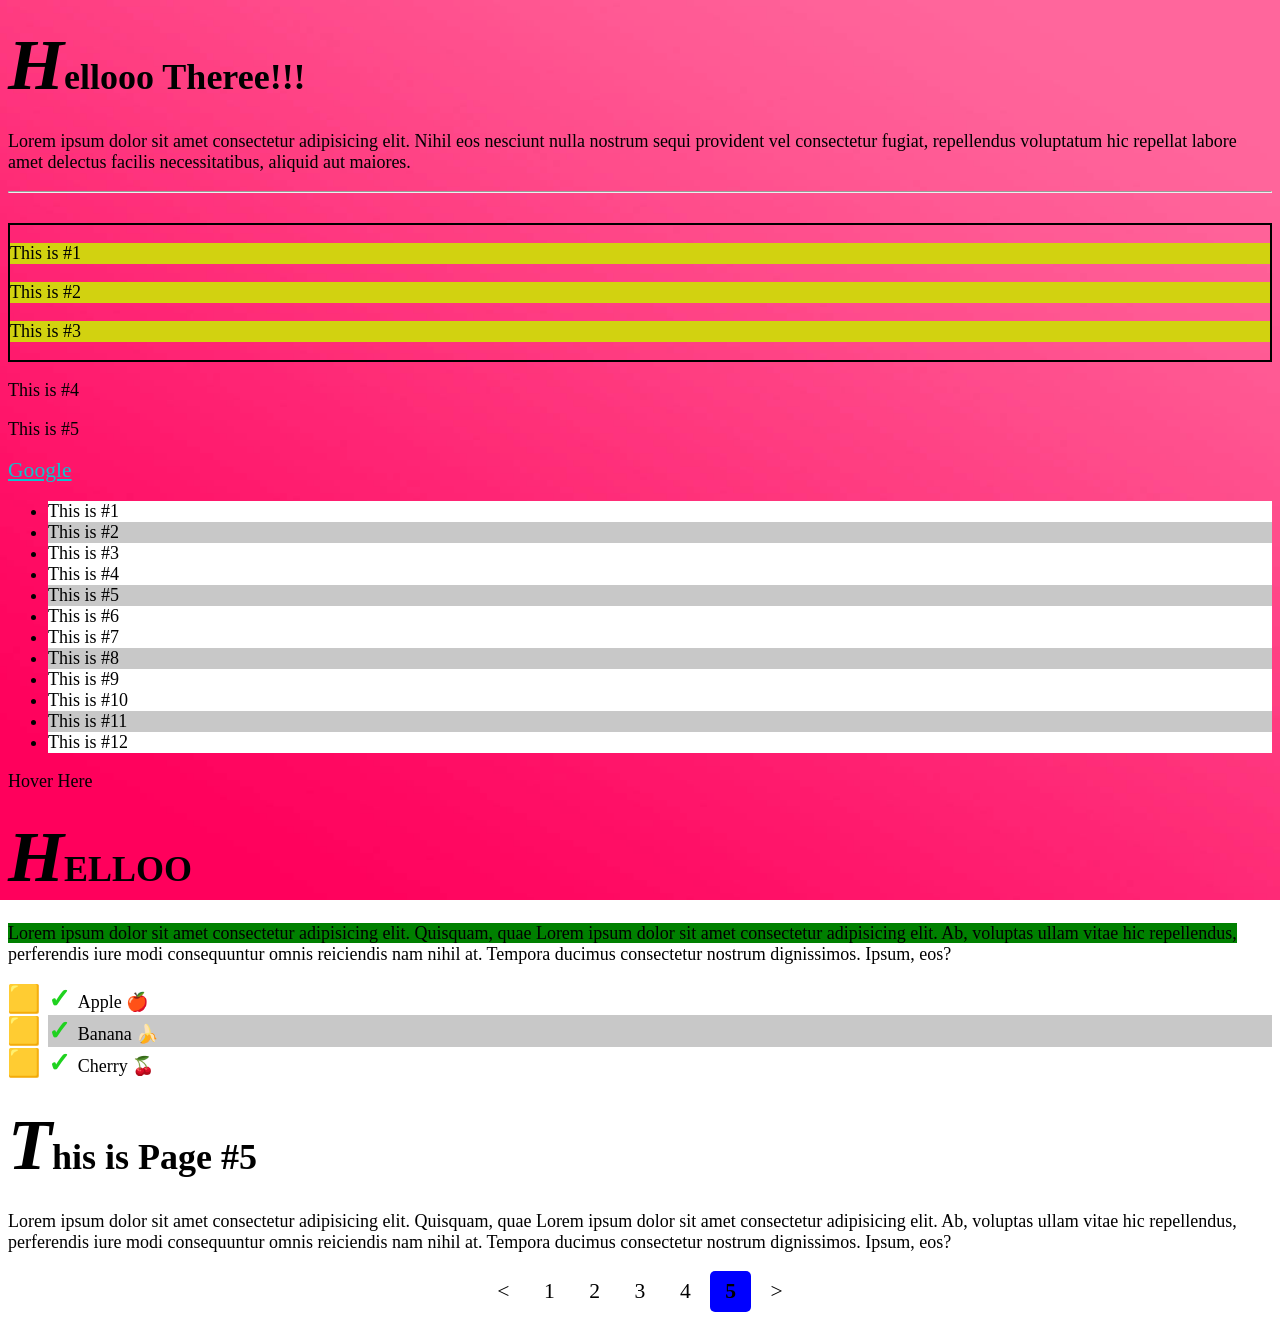
<file: CSSNotes2/page5.html>
<!DOCTYPE html>
<html lang="en">
<head>
    <meta charset="UTF-8">
    <meta name="viewport" content="width=device-width, initial-scale=1.0">
    <title>CSS Notes 2</title>
    <link rel="stylesheet" href="style.css">
</head>
<body>

    <h1>Hellooo Theree!!!</h1>
    <p>Lorem ipsum dolor sit amet consectetur adipisicing elit. Nihil eos nesciunt nulla nostrum sequi provident vel consectetur fugiat, repellendus voluptatum hic repellat labore amet delectus facilis necessitatibus, aliquid aut maiores.</p>

    <hr>
    <br>

    <!-- Combinators = explains the relationship between listed selectors
    | Combinators are used to combine multiple selectors to target specific elements.
    | There are four types of combinators: descendant, child, adjacent sibling, and general sibling.
    | Each combinator has its own syntax and use cases.
    | Understanding combinators is essential for writing efficient and maintainable CSS.
    | Examples:
    | 1. Descendant combinator (space): targets all elements that are descendants of a specified element.
    | 2. Child combinator (>):
    | 3. Adjacent sibling combinator (+):
    | 4. General sibling combinator (~):
    selector1 selector2 { ... }          /* Descendant combinator */
    selector1 > selector2 { ... }        /* Child combinator */
    selector1 + selector2 { ... }       /* Adjacent sibling combinator */
    selector1 ~ selector2 { ... }       /* General sibling combinator */
    | -->

    <div id="container">
        <p> This is #1 </p>
        <p> This is #2 </p>
        <div>
            <p> This is #3 </p>
        </div>
    </div>
    <p> This is #4 </p>
    <p> This is #5 </p>

    <!-- Pseudo Classes: Pseudo-classes are used to define the special state of an element.
    | They are typically used to style elements based on their state, position, or other characteristics.
    | Common pseudo-classes include:
    | 1. :hover - applies styles when the user hovers over an element.
    | 2. :focus - applies styles when an element is focused (e.g., input fields).
    | 3. :nth-child(n) - applies styles to the nth child of a parent element.
    | 4. :first-child - applies styles to the first child of a parent element.
    | 5. :last-child - applies styles to the last child of a parent element.
    | 6. :not(selector) - applies styles to elements that do not match the specified selector.
    | Examples:
    | 1. a:hover { ... }
    | 2. input:focus { ... }
    | 3. li:nth-child(2) { ... }
    | 4. p:first-child { ... }
    | 5. div:last-child { ... }
    | 6. p:not(.special) { ... }
    | -->

    <a href="https://google.com">Google</a>

    <ul>
        <li>This is #1</li>
        <li>This is #2</li>
        <li>This is #3</li>
        <li>This is #4</li>
        <li>This is #5</li>
        <li>This is #6</li>
        <li>This is #7</li>
        <li>This is #8</li>
        <li>This is #9</li>
        <li>This is #10</li>
        <li>This is #11</li>
        <li>This is #12</li>
    </ul>

    <div id="greeting"> Hover Here
        <p>Hellloo!!</p>
    </div>

    <!-- Pseudo-elements = keyword added after a selector that's
                            used to style a specific part of an element. 

                            selector::pseudo-element { ... }
    | Common pseudo-elements include:
    | 1. ::before - inserts content before the content of an element.
    | 2. ::after - inserts content after the content of an element.
    | 3. ::first-letter - styles the first letter of an element.
    | 4. ::first-line - styles the first line of an element.
    | Examples:
    | 1. p::before { content: "Note: "; }
    | 2. p::after { content: " - End"; }
    | 3. p::first-letter { font-size: 2em; }
    | 4. p::first-line { font-weight: bold; }
    | -->  
    
    <h1>HELLOO </h1>

    <p id="intro">Lorem ipsum dolor sit amet consectetur adipisicing elit. 
        Quisquam, quae Lorem ipsum dolor sit amet consectetur adipisicing elit. 
        Ab, voluptas ullam vitae hic repellendus, perferendis iure modi consequuntur omnis reiciendis nam nihil at. 
        Tempora ducimus consectetur nostrum dignissimos. Ipsum, eos?</p>
    <ul id="fruits">
        <li id="Apple">Apple</li>
        <li id="Banana">Banana</li>
        <li id="Cherry">Cherry</li>
    </ul>

    <!--Pagination = method by which a document is 
    separated into pages, and numbers are given-->

    <h1>This is Page #5</h1>
    <p>Lorem ipsum dolor sit amet consectetur adipisicing elit. 
        Quisquam, quae Lorem ipsum dolor sit amet consectetur adipisicing elit. 
        Ab, voluptas ullam vitae hic repellendus, perferendis iure modi consequuntur omnis reiciendis nam nihil at. 
        Tempora ducimus consectetur nostrum dignissimos. Ipsum, eos?</p>
    
    <div class="pagination">
        <a href="page4.html"><</a>
        <a href="index.html">1</a>
        <a href="page2.html">2</a>
        <a href="page3.html">3</a>
        <a href="page4.html">4</a>
        <a href="page5.html" class="active">5</a>
        <a href="page5.html">></a>
    </div>






</body>
</html>
</file>
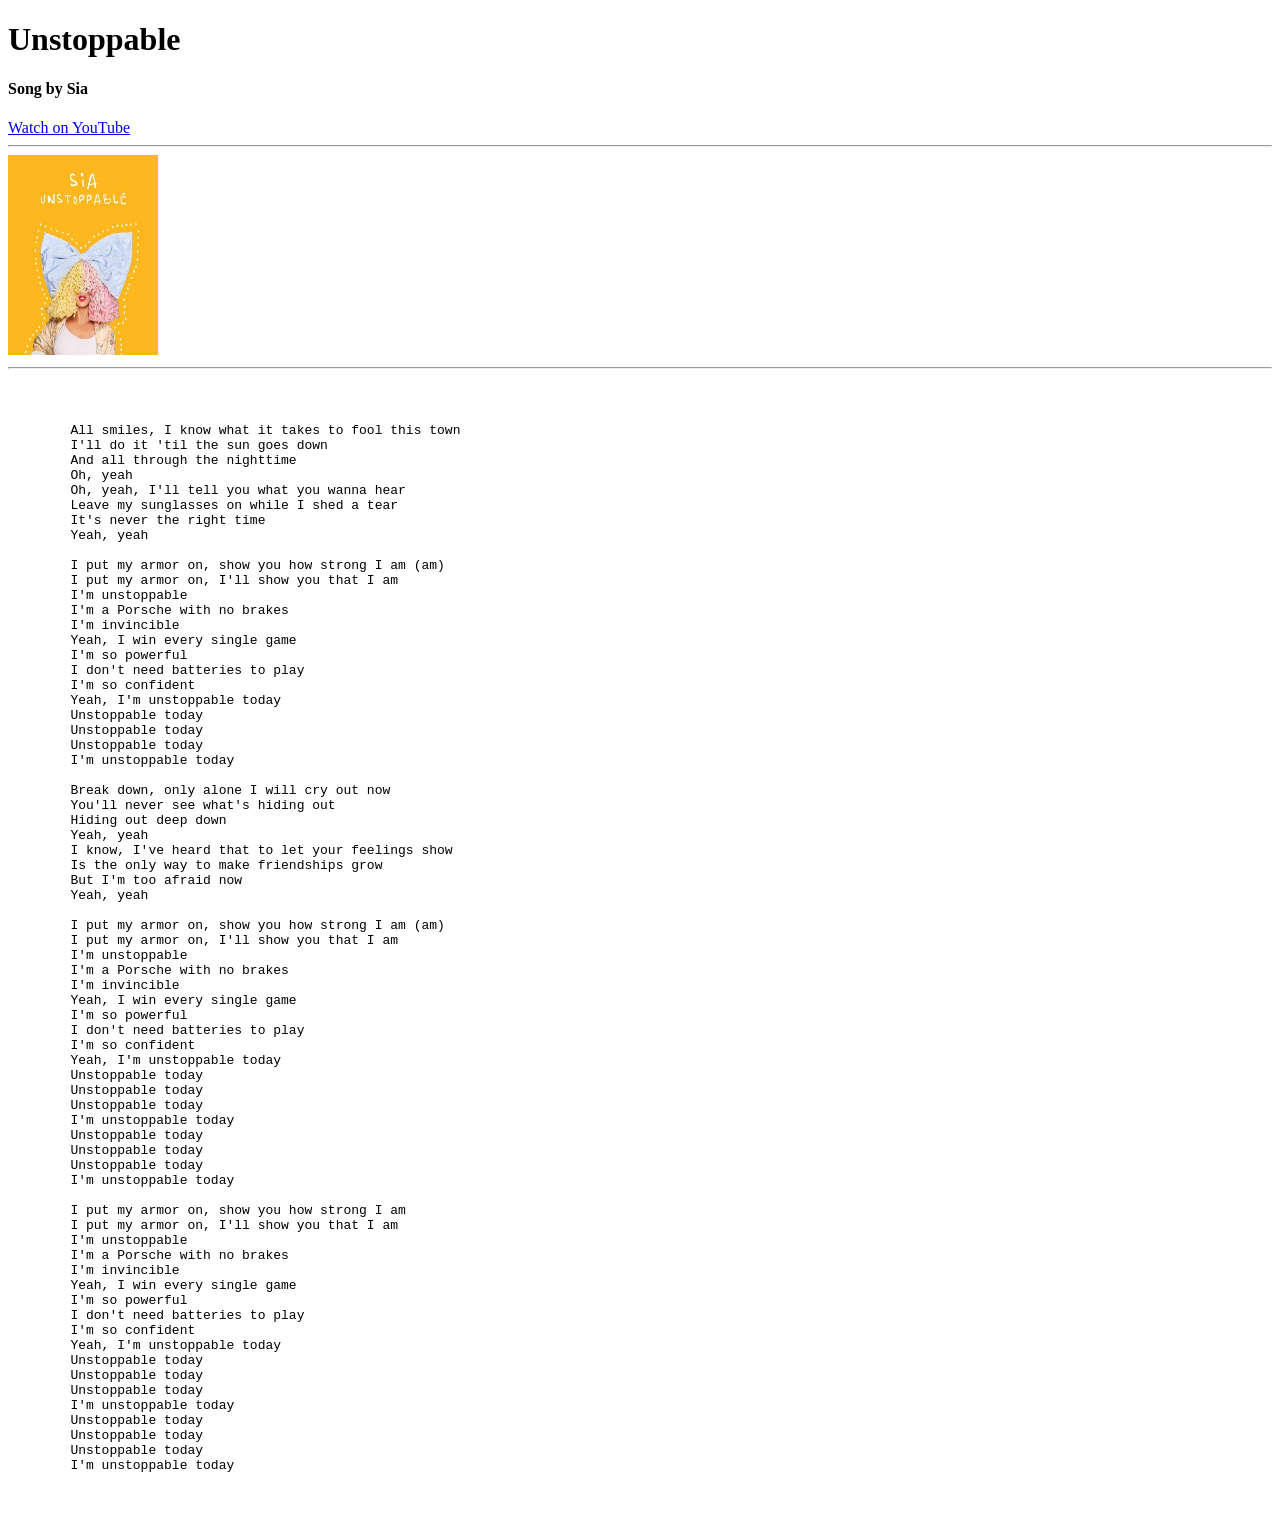
<file: FirstWebsite/Lyrics.html>
<!DOCTYPE html>
<html>
    <head>
        <title>My Song Lyrics</title>
    </head>
    <body>
        <h1>Unstoppable</h1>
        <h4>Song by Sia</h4>
        <a href="https://www.youtube.com/watch?v=jJvDnYdD8JQ">
            Watch on YouTube
        </a>
        <hr>


        <img src="images/songcover.jpg"
        height="200" width="150"
        title="Unstoppable Album Cover">
        

        <hr>
        <br>
        <pre>

        All smiles, I know what it takes to fool this town
        I'll do it 'til the sun goes down
        And all through the nighttime
        Oh, yeah
        Oh, yeah, I'll tell you what you wanna hear
        Leave my sunglasses on while I shed a tear
        It's never the right time
        Yeah, yeah

        I put my armor on, show you how strong I am (am)
        I put my armor on, I'll show you that I am
        I'm unstoppable
        I'm a Porsche with no brakes
        I'm invincible
        Yeah, I win every single game
        I'm so powerful
        I don't need batteries to play
        I'm so confident
        Yeah, I'm unstoppable today
        Unstoppable today
        Unstoppable today
        Unstoppable today
        I'm unstoppable today

        Break down, only alone I will cry out now
        You'll never see what's hiding out
        Hiding out deep down
        Yeah, yeah
        I know, I've heard that to let your feelings show
        Is the only way to make friendships grow
        But I'm too afraid now
        Yeah, yeah

        I put my armor on, show you how strong I am (am)
        I put my armor on, I'll show you that I am
        I'm unstoppable
        I'm a Porsche with no brakes
        I'm invincible
        Yeah, I win every single game
        I'm so powerful
        I don't need batteries to play
        I'm so confident
        Yeah, I'm unstoppable today
        Unstoppable today
        Unstoppable today
        Unstoppable today
        I'm unstoppable today
        Unstoppable today
        Unstoppable today
        Unstoppable today
        I'm unstoppable today

        I put my armor on, show you how strong I am
        I put my armor on, I'll show you that I am
        I'm unstoppable
        I'm a Porsche with no brakes
        I'm invincible
        Yeah, I win every single game
        I'm so powerful
        I don't need batteries to play
        I'm so confident
        Yeah, I'm unstoppable today
        Unstoppable today
        Unstoppable today
        Unstoppable today
        I'm unstoppable today
        Unstoppable today
        Unstoppable today
        Unstoppable today
        I'm unstoppable today

        </pre>
    </body>
</html>
</file>
<file: CSSNotes/style.css>
@font-face {
    src: url(fonts/OpenSans-Italic-VariableFont_wdth,wght.ttf);
    font-family: OpenSans;
    
} /* Importing a custom font named OpenSans from local directory, instead of an API */

body{
    
    border: 5px solid; /* Border shorthand: That means the border of the element. It is defined by its width, style, and color */
    display: flow-root; /* Display: That means how the element is displayed. Flow-root means the element will create a new block formatting context */
    background-color: rgb(41, 41, 41);
    margin: 0; /* Margin: That means the space around the element. 0 means no margin */
} 
h1{
    text-align: center; /* Text align: That means the alignment of the text. Center means the text will be centered */
    color: white; /* Named color: That means these are colors defined by their name */
    text-shadow: 3.5px 3.5px 4px rgb(248, 23, 162), -3.5px -3.5px 4px rgb(7, 115, 238); /* Text shadow: That means the shadow of the text. It is defined by its horizontal offset, vertical offset, blur radius, and color */
}
#box1{
    width: 100px; /* Width: That means the width of the element. 300px means 300 pixels */
    height: 100px; /* Height: That means the height of the element. 200px means 200 pixels */
    background-color: white; /* Background color: That means the background color of the element. It is defined by its red, green, and blue components */
    margin: 0 auto; /* Margin: That means the space around the element. 0 auto means no vertical margin and automatic horizontal margin (centered) */
    box-shadow: 3.5px 3.5px 4px rgb(20, 184, 69), -3.5px -3.5px 4px rgb(7, 115, 238); /* Box shadow: That means the shadow of the element. It is defined by its horizontal offset, vertical offset, blur radius, and color */
}
.box{
    border: 5px solid;
    font-size: 5em;
    width: 250px;
    height: 250px;
}
#box2{
    background-color: rgb(175, 6, 6);
    margin-bottom: 50px; /* Margin bottom: That means the space below the element. 50px means 50 pixels */
    margin-left: 50px; /* Margin left: That means the space to the left of the element. 50px means 50 pixels */
}
#box3{
    background-color: rgb(4, 155, 214);
    margin: auto; /* Margin: Auto means the element will be centered horizontally */
}

h2{
    text-align: center; /* Text align: That means the alignment of the text. Center means the text will be centered */
    font-family: Roboto, verdana, arial; /* Font family: That means these are the fonts that will be used to display the text. Two options are given just in case a certain browser doesn't suppost the first */
    border-style: solid;
    border-width: 3.5px;
    border-color: rgb(27, 215, 209);
    border-radius: 15px; /* Border radius: That means the roundness of the border's corners. 15px means 15 pixels */
   
}

p{
    font-family: OpenSans , "lucida console", "courier new"; /* Font family: That means these are the fonts that will be used to display the text. Two options are given just in case a certain browser doesn't suppost the first */
    font-size: 1em; /* Font size: That means the size of the text. 1em is equal to the current font size of the element */
    font-weight: bold; /* Font weight: That means how thick or thin the text is. Bold means thick */
    font-style: italic; /* Font style: That means the style of the text. Italic means slanted */
    padding: 25px; /* Padding: That means the space inside the element between the content and the border. 20px means 20 pixels */

}
#p1 {

    border: 3px solid rgb(247, 5, 219); /* Border shorthand: That means the border of the element. It is defined by its width, style, and color */
    color: tomato; /* Named color: That means these are colors defined by their name */

}
#p2 {

    border-bottom: 3px dashed rgb(135, 177, 22); /* Border bottom shorthand: That means the bottom border of the element. It is defined by its width, style, and color */
    border-top: 3px dotted rgb(16, 202, 62); /* Border top shorthand: That means the top border of the element. It is defined by its width, style, and color */
    border-left: 3px double rgb(202, 50, 12); /* Border left shorthand: That means the left border of the element. It is defined by its width, style, and color */
    border-right: 3px solid rgb(29, 177, 231); /* Border right shorthand: That means the right border of the element. It is defined by its width, style, and color */
    border-radius: 15px; /* Border radius: That means the roundness of the border's corners. 15px means 15 pixels */
    color: rgb(49, 49, 115); /* RGB color: That means these are colors defined by their red, green, and blue components */
}
#p3 {
    color: hsl(296, 70%, 63%); /* HSL color: That means these are colors defined by their hue, saturation, and lightness */
}
#p4 {
    color: #e2e230; /* Hex color: That means these are colors defined by their hex code */
}
#img1{
    float: left; /* Float: That means the element will float to the left side of its container */
    margin: 0 15px 15px 0; /* Margin: That means the space around the element. 0 15px 15px 0 means no top margin, 15px right margin, 15px bottom margin, and no left margin */
}
#img2{
    float: right; /* Float: That means the element will float to the right side of its container */
    margin: 0 0 15px 15px; /* Margin: That means the space around the element. 0 0 15px 15px means no top margin, no right margin, 15px bottom margin, and 15px left margin */
}
#D1{
    border : 2px solid black;
    height: 75px;
    /* overflow: visible;  Overflow: That means how to handle content that overflows the element's box. Visible means the overflowed content will be visible */
    /* overflow: hidden;  Overflow: That means how to handle content that overflows the element's box. Hidden means the overflowed content will be hidden */
    /* overflow: auto;  Overflow: That means how to handle content that overflows the element's box. Auto means the overflowed content will be scrollable if needed */
    /* overflow: clip;  Overflow: That means how to handle content that overflows the element's box. Clip means the overflowed content will be clipped */
    overflow: scroll; /* Overflow: That means how to handle content that overflows the element's box. Scroll means the overflowed content will be scrollable */

}
#D2{
    background-color: tomato;
    height: 100px;
    width: 100px;
    display: inline-block; /* Display: That means how the element is displayed. Inline-block means the element will be displayed as an inline-level block container */
    visibility: visible; /* Visibility: That means whether the element is visible or not. Visible means the element will be visible */
    /* visibility: hidden;  Visibility: That means whether the element is visible or not. Hidden means the element will be hidden but still take up space */
    /* visibility: collapse;  Visibility: That means whether the element is visible or not. Collapse means the element will be hidden and will not take up any space */
    /* visibility: initial;  Visibility: That means whether the element is visible or not. Initial means the element will be visible */
}
span{
    background-color: skyblue;
    height: 100px;
    width: 100px;
    display: inline-block;
}
.square{
    border: 2px solid grey;
    padding: 25px;
    box-sizing: border-box; /* Box sizing: That means how the width and height of the element are calculated. Border-box means the width and height include the content, padding, and border */
    height: auto; /* Height: Auto means the height of the element will be determined by its content */
    width: 50%; /* Width: 50% means the width of the element will be 50% of its parent element's width */   
    float: left; /* Float: That means the element will float to the left side of its container */
    text-align: center; /* Text align: That means the alignment of the text. Center means the text will be centered */
}

#D5{
    width: 200px;
    height: 200px;
    background-color: darkgreen;
    position: relative; /* Position: That means how the element is positioned. Relative means the element will be positioned relative to its normal position */
    top: 100px; /* Top: That means the distance from the top of the element to the top of its containing block. 100px means 100 pixels */
    left: 100px; /* Left: That means the distance from the left of the element to the left of its containing block. 50px means 50 pixels */
}
#D6{
    width: 100px;
    height: 100px;
    background-color: fuchsia;
    position: absolute; /* Position: That means how the element is positioned. Absolute means the element will be positioned relative to its nearest positioned ancestor */
    top: 50px; /* Top: That means the distance from the top of the element to the top of its containing block. 50px means 50 pixels */
    left: 50px; /* Left: That means the distance from the left of the element to the left of its containing block. 50px means 50 pixels */
}
</file>
<file: CSSNotes2/style.css>
body{

    background-image: url(images/pinkbg.jpg);
    background-repeat: no-repeat;
    background-position: center;
    background-attachment: fixed;
    background-size: cover;
    font-size: large;
    
} 
#container{
    border: 2px solid black;
}
#container p{ /* Descendant combinator: selector1 selector2; that targets all <p> elements inside #container */
    background-color: rgb(210, 210, 16);
}

a:link { /* Pseudo-class selectors for different link states */
    color: rgb(11, 197, 207);
    font-size: 1.2em;

}
a:hover { /* Pseudo-class selector for hover state */
    color: red;
    font-size: 1.5em;
}
a:active{ /* Pseudo-class selector for active state */
    color: blue;
    font-size: 1.5em;
}
a:visited{ /* Pseudo-class selector for visited state */
    color: green;
    font-size: 1.2em;
}

li:hover{  /* Pseudo-class selector for hover state on list items */
    background-color: rgb(255, 242, 0);
}
li:not(:hover){ /* Pseudo-class selector for non-hover state on list items */
    background-color: white;
}

li:nth-child(3n-1){ /* Pseudo-class selector for every 3rd list item */
    background-color: rgb(200, 200, 200);
}

#greeting p{
    background-color: lightblue;
    padding: 10px;
    display: none; /* Initially hide the paragraph */
}

#greeting:hover p{
    display: block; /* Show the paragraph on hover */
}

h1::first-letter{ /* Pseudo-element selector to style the first letter of h1 */
    font-size: 2em;
    font-style: italic;
}

#intro::first-line{ /* Pseudo-element selector to style the first line of paragraphs */
    background-color: green;
}

#intro::selection{ /* Pseudo-element selector to style selected text */
    background-color: blueviolet;
    color: black;
}

#fruits li::before{ /* Pseudo-element selector to add content before each list item */
    content: "✓ ";
    color: rgb(31, 210, 31);
    font-weight: bold;      /* Makes the checkmark thicker */
    font-size: 1.5em;       /* Optional: makes it larger */
}


#Apple::after{ /* Pseudo-element selector to add content after each list item */
    content: " 🍎";
}

#Banana::after{ /* Pseudo-element selector to add content after each list item */
    content: " 🍌";
}

#Cherry::after{ /* Pseudo-element selector to add content after each list item */
    content: " 🍒";
}

#fruits li::marker{ /* Pseudo-element selector to style the list item marker */
    content: "🟨 ";
    font-size: 1.5em;
    
}
.pagination{ /* Pagination container */
    text-align: center;
}
.pagination a{  /* Pagination links: All the <a> elements inside .pagination */
    color: black;
    text-decoration: none;
    padding: 8px 15px;
    display: inline-block;
}
.pagination a.active{ /* When the link is active, that is, the current page */
    background-color: blue;
    font-weight: bold;
    border-radius: 5px;
}
.pagination a:hover:not(.active){  /* On hover, but not active, that is, when the user hovers over a link */
    background-color: rgb(9, 192, 15);
    border-radius: 5px;
}

.dropdown { /* This is the dropdown class */
    display: inline-block;
}

.dropdown button { /* This is the button inside the dropdown class*/
    background-color: rgb(121, 117, 117);
    color: white;
    padding: 10px 15px;
    cursor:pointer;
}

.dropdown a { /* This is the <a> elements inside the dropdown class */
    display: block;
    color: black;
    text-decoration: none;
    padding: 10px 15px;
}

.dropdown .content { /* This is the content class inside the dropdown class */
    display: none;
    position: absolute;
    background-color: rgb(214, 214, 214);
    min-width: 100px;
    box-shadow: 2px 2px 5px rgba(0, 0, 0, 0.774); /* Adds shadow effect: first number is horizontal offset, second is vertical offset, third is blur radius */
}

.dropdown:hover .content { /* Show the dropdown content on hover */
    display: block;
}

.dropdown:hover button { /* Change button style on hover */
    background-color: coral;
}

.dropdown a:hover { /* Change button style on hover */
    background-color: cornflowerblue;
}
</file>
<file: CSSNotes3/style.css>
body{
    margin: 0px;
}

main{
    margin-left: 20px;
    margin-right: 20px;
}

h1{
    text-align: center;
}

.navbar ul{ 
    list-style-type: none;
    background-color: rgb(51, 51, 51);
    padding: 0px;
    margin: 0px;
    overflow: hidden;
}

.navbar a{ 
    color:white;
    text-decoration: none;
    padding: 15px;
    display: block;
    text-align: center;
}

.navbar a:hover{ 
    background-color: hsl(0, 0%, 10%);
}
.navbar li{ 
    float: left;
}
</file>
<file: CSSIntro/style.css>
/*External CSS is reusable and hence very convenient as well, 
which promotes better organization and maintainability of styles.
We can link multiple HTML files to a single style sheet */

body {
    background-color: black;
    font-family: Arial, sans-serif;
}
h1 {
    box-align: center;
    color: black;
}
#p1 {
    color: yellow;
    font-size: 16px;
    line-height: 1.5;
}
#p2 {
    color: orange;
    font-size: 16px;
    line-height: 1.5;
}
#p3 {
    color: red;
    font-size: 16px;
    line-height: 1.5;
}
.odd {
    background-color: blue;
}
.even {
    background-color: purple;
}
header {
    background-color: hotpink;
    color: white;
    font-size: 20px;
    text-align: center;
    padding: 10px 0;
}
footer {
    background-color: hotpink;
    color: white;
    font-size: 20px;
    text-align: center;
    margin-top: 200px;
}
nav {
    background-color: lightgray;
    padding: 10px;
}
nav a {
    margin: 0 15px;
    text-decoration: none;
    color: black;
    font-weight: bold;
}
nav a:hover {
    text-decoration: underline;
}
section {
    margin: 20px;
    padding: 20px;
    background-color: #222;
    color: white;
    border-radius: 8px;
}
section h2 {
    color: hotpink;
}
</file>
